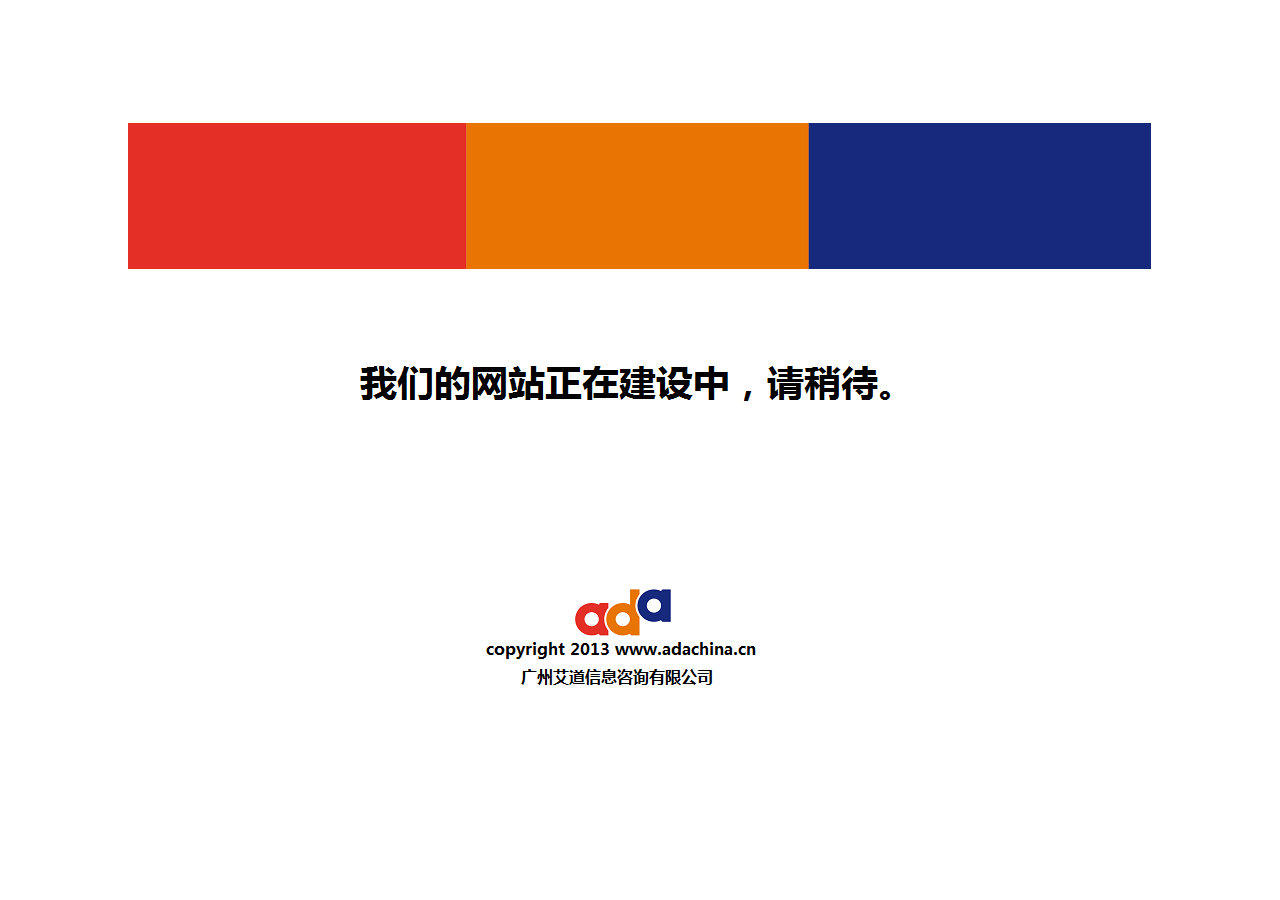
<file: index.html>
<!DOCTYPE html>
<html>
<head>
  <title>ada | 艾道咨询</title>
  <meta charset="utf-8">
  <style type="text/css">
  html, body, #wrapper {
    height:100%;
    width: 100%;
    margin: 0;
    padding: 0;
    border: 0;
  }
  #wrapper td {
    vertical-align: middle;
    text-align: center;
  }
  </style>
</head>
<body>
  <table id="wrapper">
    <tr>
      <td><img src="img/index.png" alt="" /></td>
    </tr>
   </table>
</body>
</html>
</file>
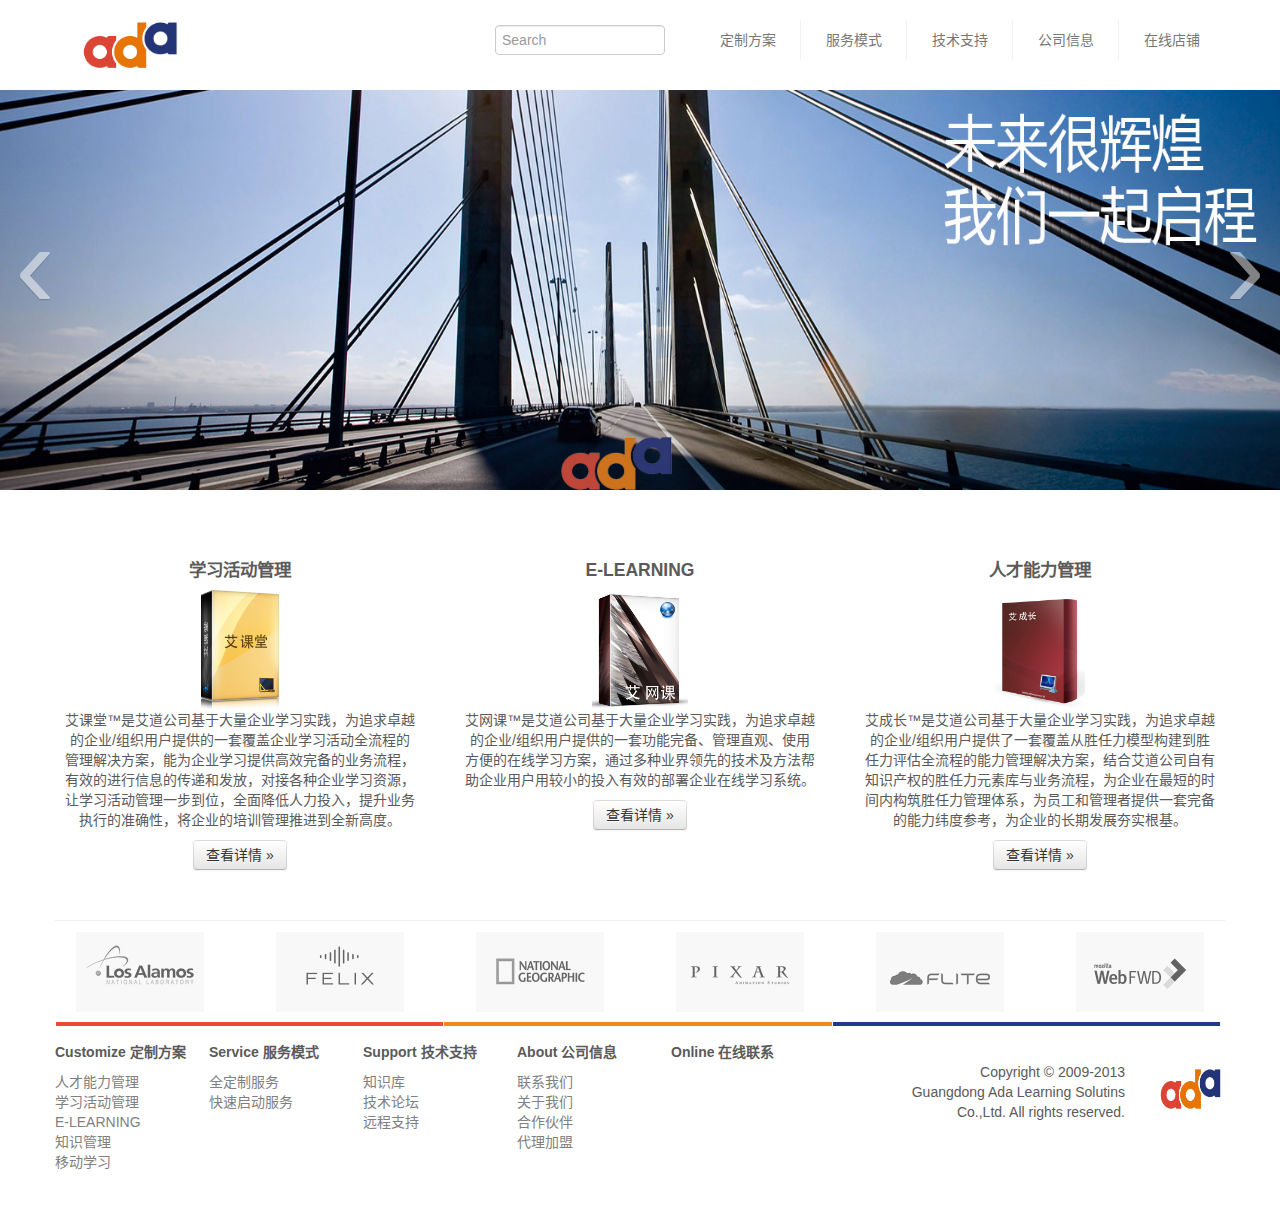
<file: home.html>
<!DOCTYPE html>
<html lang="zh-CN">
<head>
    <meta http-equiv="Content-Type" content="text/html; charset=UTF-8">
    <meta charset="utf-8">
    <title>ada | 艾道咨询</title>
    <meta name="viewport" content="width=device-width, initial-scale=1.0">
    <meta name="description" content="ada china home page">
    <meta name="author" content="bunco">

    <!-- Le styles -->
    <link href="css/bootstrap.css" rel="stylesheet">
    <link href="css/bootstrap-responsive.css" rel="stylesheet">
    <style>

    /* GLOBAL STYLES
    -------------------------------------------------- */
    /* Padding below the footer and lighter body text */

    body {
      padding-bottom: 40px;
      color: #5a5a5a;
    }
	
/*    .carousel-inner {
      position: relative;
      width: 1322px;
      overflow: hidden; 
    }
*/
    </style>
    <link rel="stylesheet" type="text/css" href="css/style.css">

    <!-- HTML5 shim, for IE6-8 support of HTML5 elements -->
    <!--[if lt IE 9]>
      <script src="//cdnjs.bootcss.com/ajax/libs/html5shiv/3.6.2/html5shiv.js"></script>
    <![endif]-->

    <!-- Fav and touch icons -->
    <link rel="apple-touch-icon-precomposed" sizes="144x144" href="http://www.bootcss.com/assets/ico/apple-touch-icon-144-precomposed.png">
    <link rel="apple-touch-icon-precomposed" sizes="114x114" href="http://www.bootcss.com/assets/ico/apple-touch-icon-114-precomposed.png">
    <link rel="apple-touch-icon-precomposed" sizes="72x72" href="http://www.bootcss.com/assets/ico/apple-touch-icon-72-precomposed.png">
    <link rel="apple-touch-icon-precomposed" href="http://www.bootcss.com/assets/ico/apple-touch-icon-57-precomposed.png">
    <link rel="shortcut icon" href="http://www.bootcss.com/assets/ico/favicon.png">
    <style id="holderjs-style" type="text/css">
      .holderjs-fluid {
        font-size:16px;
        font-weight:bold;
        text-align:center;
        font-family:sans-serif;
        margin:0
      }
    </style>
  </head>
  <body>
    <!-- NAVBAR ================================================== -->
    <div class="header container">
      <div class="logo">
        <a href="home.html"><img src="img/ada_logo.png"></a>
      </div>
      <div class="navbar">
          <button type="button" class="btn btn-navbar" data-toggle="collapse" data-target=".nav-collapse">
            <span class="icon-bar"></span>
            <span class="icon-bar"></span>
            <span class="icon-bar"></span>
          </button>
          <!-- Responsive Navbar Part 2: Place all navbar contents you want collapsed withing .navbar-collapse.collapse. -->
          <div class="nav-collapse collapse">
            <form class="navbar-search pull-left" action="">
              <input type="text" class="span2" placeholder="Search">
            </form>
            <ul style="margin-left: 40px;" class="nav">
              <li class="dropdown">
                <a href="#" class="dropdown-toggle" data-toggle="dropdown">定制方案</a>
                <ul class="dropdown-menu">
                  <li><a href="product-a-growing.html">人才能力管理</a></li>
                  <li><a href="product-a-class.html">学习活动管理</a></li>
                  <li><a href="product-a-elearning.html">E-LEARNING</a></li>
                  <li><a href="product-a-sharing.html">知识管理</a></li>
                  <li><a href="#">移动学习</a></li>
                </ul>
              </li>
              <li class="divider-vertical"></li>
              <li class="dropdown">
                <a href="#" class="dropdown-toggle" data-toggle="dropdown">服务模式</a>
                <ul class="dropdown-menu">
                  <li><a href="#">全定制服务</a></li>
                  <li><a href="#">快速启动服务</a></li>
                </ul>
              </li>
              <li class="divider-vertical"></li>
              <li class="dropdown">
                <a href="#" class="dropdown-toggle" data-toggle="dropdown">技术支持</a>
                <ul class="dropdown-menu">
                  <li><a href="#">知识库</a></li>
                  <li><a href="#">技术论坛</a></li>
                  <li><a href="#">远程支持</a></li>
                </ul>
              </li>
              <li class="divider-vertical"></li>
              <li class="dropdown">
                <a href="#" class="dropdown-toggle" data-toggle="dropdown">公司信息</a>
                <ul class="dropdown-menu">
                  <li><a href="#">联系我们</a></li>
                  <li><a href="#">关于我们</a></li>
                  <li><a href="#">合作伙伴</a></li>
                  <li><a href="#">代理加盟</a></li>
                </ul>
              </li>
              <li class="divider-vertical"></li>
              <li>
                <a href="#"> 在线店铺</a>
              </li>
            </ul>
          </div>
      </div>
    </div>

    <!-- Carousel ================================================== -->
    <div id="myCarousel" class="carousel slide">
      <div class="carousel-inner"> 
        <div class="item active">
          <img src="img/s-home.jpg" alt="">
          
        </div>
        <div class="item">
          <img src="img/s-share.jpg" alt="">
          
        </div>
        <div class="item">
          <img src="img/s-elearning.jpg" alt="">
          
        </div>
        <div class="item">
          <img src="img/s-growing.jpg" alt="">
          
        </div>
        <div class="item">
          <img src="img/s-class.jpg" alt="">
          
        </div>
      </div>
      <a class="left carousel-control" href="#myCarousel" data-slide="prev">‹</a>
      <a class="right carousel-control" href="#myCarousel" data-slide="next">›</a>
    </div><!-- /.carousel -->



    <!-- Marketing messaging and featurettes
    ================================================== -->
    <!-- Wrap the rest of the page in another container to center all the content. -->

    <div class="container marketing">

      <!-- Three columns of text below the carousel -->
      <div class="row">
        <div class="span4">
          <h4>学习活动管理</h4>
          <img alt="140x140" style="height: 120px;" src="img/class-box.jpg">
          <p>艾课堂&trade;是艾道公司基于大量企业学习实践，为追求卓越的企业/组织用户提供的一套覆盖企业学习活动全流程的管理解决方案，能为企业学习提供高效完备的业务流程，有效的进行信息的传递和发放，对接各种企业学习资源，让学习活动管理一步到位，全面降低人力投入，提升业务执行的准确性，将企业的培训管理推进到全新高度。</p>
          <p><a class="btn" href="product-a-class.html">查看详情 »</a></p>
        </div><!-- /.span4 -->
        <div class="span4">
          <h4>E-LEARNING</h4>
          <img alt="140x140" style="height: 120px;" src="img/elearning-box.jpg">
          <p>艾网课&trade;是艾道公司基于大量企业学习实践，为追求卓越的企业/组织用户提供的一套功能完备、管理直观、使用方便的在线学习方案，通过多种业界领先的技术及方法帮助企业用户用较小的投入有效的部署企业在线学习系统。</p>
          <p><a class="btn" href="product-a-elearning.html">查看详情 »</a></p>
        </div><!-- /.span4 -->
        <div class="span4">
          <h4>人才能力管理</h4>
          <img alt="140x140" style="height: 120px;" src="img/growing-box.jpg">
          <p>艾成长™是艾道公司基于大量企业学习实践，为追求卓越的企业/组织用户提供了一套覆盖从胜任力模型构建到胜任力评估全流程的能力管理解决方案，结合艾道公司自有知识产权的胜任力元素库与业务流程，为企业在最短的时间内构筑胜任力管理体系，为员工和管理者提供一套完备的能力纬度参考，为企业的长期发展夯实根基。</p>
          <p><a class="btn" href="product-a-sharing.html">查看详情 »</a></p>
        </div><!-- /.span4 -->
      </div><!-- /.row -->
      <!-- /END THE FEATURETTES -->


      <!-- FOOTER -->
      <hr class="featurette-divider">
      <footer>
        <div class="container">
          <div class="row">
            <div class="span2 text-center"><img src="img/logo-losalamos.png"></div>
            <div class="span2 text-center"><img src="img/logo-felix.png"></div>
            <div class="span2 text-center"><img src="img/logo-natgeo.png"></div>
            <div class="span2 text-center"><img src="img/logo-pixar.png"></div>
            <div class="span2 text-center"><img src="img/logo-flite.png"></div>
            <div class="span2 text-center"><img src="img/logo-webfwd.png"></div>
          </div>
          <div class="rybline">
            <div class="red"></div>
            <div class="yellow"></div>
            <div class="blue"></div>
          </div>
          <div class="row footermenu">
            <div class="span8">
              <div class="item">
                <h5>Customize 定制方案</h5>
                <ul class="unstyled">
                  <li>人才能力管理</li>
                  <li>学习活动管理</li>
                  <li>E-LEARNING</li>
                  <li>知识管理</li>
                  <li>移动学习</li>
                </ul>
              </div>
              <div class="item">
                <h5>Service 服务模式</h5>
                <ul class="unstyled">
                  <li>全定制服务</li>
                  <li>快速启动服务</li>
                </ul>
              </div>
              <div class="item">
                <h5>Support 技术支持</h5>
                <ul class="unstyled">
                  <li>知识库</li>
                  <li>技术论坛</li>
                  <li>远程支持</li>
                </ul>
              </div>
              <div class="item">
                <h5>About 公司信息</h5>
                <ul class="unstyled">
                  <li>联系我们</li>
                  <li>关于我们</li>
                  <li>合作伙伴</li>
                  <li>代理加盟</li>
                </ul>
              </div>
              <div class="item">
                <h5>Online 在线联系</h5>
              </div>
            </div>
            <div class="right">
              <div class="span3 text-right">
                <p>
                  Copyright © 2009-2013<br>
                  Guangdong Ada Learning Solutins<br>
                  Co.,Ltd. All rights reserved.
                </p>
              </div>
              <div class="span1">
                <img style="height:52px;" src="img/ada_logo.png">
              </div>
            </div>
          </div>
        </div>
        

      </footer>
    </div><!-- /.container -->



    <!-- Le javascript
    ================================================== -->
    <!-- Placed at the end of the document so the pages load faster -->
    <script src="http://cdnjs.bootcss.com/ajax/libs/jquery/1.9.1/jquery.min.js"></script>
    <script src="http://cdnjs.bootcss.com/ajax/libs/twitter-bootstrap/2.3.1/js/bootstrap.min.js"></script>
    <script>
      !function ($) {
        $(function(){
          // carousel demo
          $('#myCarousel').carousel()
        })
      }(window.jQuery)
    </script>
    <script src="js/holder.js"></script>
</body>
</html>
</file>
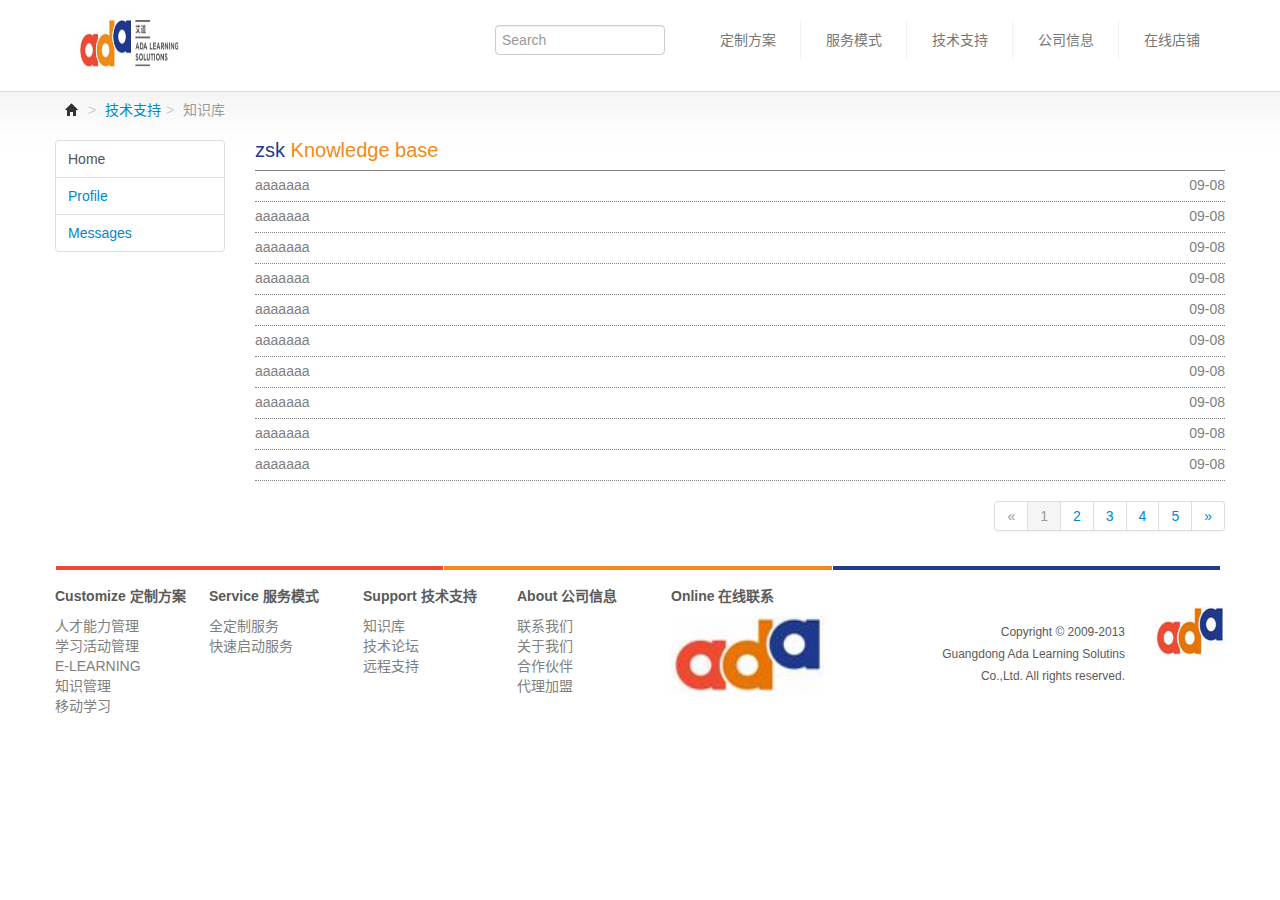
<file: list.html>
<!DOCTYPE html>
<html lang="zh-CN">
<head>
    <meta http-equiv="Content-Type" content="text/html; charset=UTF-8">
    <meta charset="utf-8">
    <title>ada | 艾道咨询</title>
    <meta name="viewport" content="width=device-width, initial-scale=1.0">
    <meta name="description" content="ada china home page">
    <meta name="author" content="bunco">

    <!-- Le styles -->
    <link href="css/bootstrap.css" rel="stylesheet">
    <link href="css/bootstrap-responsive.css" rel="stylesheet">
    <style>

    /* GLOBAL STYLES
    -------------------------------------------------- */
    /* Padding below the footer and lighter body text */

    body {
      padding-bottom: 40px;
      color: #5a5a5a;
    }
	
/*    .carousel-inner {
      position: relative;
      width: 1322px;
      overflow: hidden; 
    }
*/
    </style>
    <link rel="stylesheet" type="text/css" href="css/style.css">

    <!-- HTML5 shim, for IE6-8 support of HTML5 elements -->
    <!--[if lt IE 9]>
      <script src="//cdnjs.bootcss.com/ajax/libs/html5shiv/3.6.2/html5shiv.js"></script>
    <![endif]-->

    <!-- Fav and touch icons -->
    <link rel="apple-touch-icon-precomposed" sizes="144x144" href="http://www.bootcss.com/assets/ico/apple-touch-icon-144-precomposed.png">
    <link rel="apple-touch-icon-precomposed" sizes="114x114" href="http://www.bootcss.com/assets/ico/apple-touch-icon-114-precomposed.png">
    <link rel="apple-touch-icon-precomposed" sizes="72x72" href="http://www.bootcss.com/assets/ico/apple-touch-icon-72-precomposed.png">
    <link rel="apple-touch-icon-precomposed" href="http://www.bootcss.com/assets/ico/apple-touch-icon-57-precomposed.png">
    <link rel="shortcut icon" href="http://www.bootcss.com/assets/ico/favicon.png">
    <style id="holderjs-style" type="text/css">
      .holderjs-fluid {
        font-size:16px;
        font-weight:bold;
        text-align:center;
        font-family:sans-serif;
        margin:0
      }
    </style>
  </head>
  <body>
    <!-- NAVBAR ================================================== -->
    <div class="header container">
      <div class="logo">
        <a href="#"><img src="img/ada_logo_text.jpg"></a>
      </div>
      <div class="navbar">
          <button type="button" class="btn btn-navbar" data-toggle="collapse" data-target=".nav-collapse">
            <span class="icon-bar"></span>
            <span class="icon-bar"></span>
            <span class="icon-bar"></span>
          </button>
          <!-- Responsive Navbar Part 2: Place all navbar contents you want collapsed withing .navbar-collapse.collapse. -->
          <div class="nav-collapse collapse">
            <form class="navbar-search pull-left" action="">
              <input type="text" class="span2" placeholder="Search">
            </form>
            <ul style="margin-left: 40px;" class="nav">
              <li class="dropdown">
                <a href="#" class="dropdown-toggle" data-toggle="dropdown">定制方案</a>
                <ul class="dropdown-menu">
                  <li><a href="list.html">人才能力管理</a></li>
                  <li><a href="list.html">学习活动管理</a></li>
                  <li><a href="list.html">E-LEARNING</a></li>
                  <li><a href="list.html">知识管理</a></li>
                  <li><a href="list.html">移动学习</a></li>
                </ul>
              </li>
              <li class="divider-vertical"></li>
              <li class="dropdown">
                <a href="#" class="dropdown-toggle" data-toggle="dropdown">服务模式</a>
                <ul class="dropdown-menu">
                  <li><a href="#">全定制服务</a></li>
                  <li><a href="#">快速启动服务</a></li>
                </ul>
              </li>
              <li class="divider-vertical"></li>
              <li class="dropdown">
                <a href="#" class="dropdown-toggle" data-toggle="dropdown">技术支持</a>
                <ul class="dropdown-menu">
                  <li><a href="#">知识库</a></li>
                  <li><a href="#">技术论坛</a></li>
                  <li><a href="#">远程支持</a></li>
                </ul>
              </li>
              <li class="divider-vertical"></li>
              <li class="dropdown">
                <a href="#" class="dropdown-toggle" data-toggle="dropdown">公司信息</a>
                <ul class="dropdown-menu">
                  <li><a href="#">联系我们</a></li>
                  <li><a href="#">关于我们</a></li>
                  <li><a href="#">合作伙伴</a></li>
                  <li><a href="#">代理加盟</a></li>
                </ul>
              </li>
              <li class="divider-vertical"></li>
              <li>
                <a href="#"> 在线店铺</a>
              </li>
            </ul>
          </div>
      </div>
    </div>

    
    <!-- Marketing messaging and featurettes
    ================================================== -->
    <!-- Wrap the rest of the page in another container to center all the content. -->
    <div class="content">
      <div class="container marketing">

        <!-- Three columns of text below the carousel -->
        <ul class="breadcrumb">
          <li><a href="#"><i class="icon-home"> </i></a> <span class="divider">&gt;</span></li>
          <li><a href="#">技术支持</a><span class="divider">&gt;</span></li>
          <li class="active">知识库</li>
        </ul>
        <!-- /END THE FEATURETTES -->
        <div class="row">
          <div class="span2">
            <ul class="nav nav-tabs nav-stacked">
              <li class="active"><a href="#">Home</a></li>
              <li><a href="#">Profile</a></li>
              <li><a href="#">Messages</a></li>
            </ul>
          </div>
          <div class="span10 list">
            <ul class="unstyled">
              <li class="head">zsk<span class="orange"> Knowledge base</span></li>
              <a href="product.html">
                <li><span class="right">09-08</span><span class="left">aaaaaaa</span></li>
              </a>
              <a href="product.html">
                <li><span class="right">09-08</span><span class="left">aaaaaaa</span></li>
              </a>
              <a href="product.html">
                <li><span class="right">09-08</span><span class="left">aaaaaaa</span></li>
              </a>
              <a href="product.html">
                <li><span class="right">09-08</span><span class="left">aaaaaaa</span></li>
              </a>
              <a href="product.html">
                <li><span class="right">09-08</span><span class="left">aaaaaaa</span></li>
              </a>
              <a href="product.html">
                <li><span class="right">09-08</span><span class="left">aaaaaaa</span></li>
              </a>
              <a href="product.html">
                <li><span class="right">09-08</span><span class="left">aaaaaaa</span></li>
              </a>
              <a href="product.html">
                <li><span class="right">09-08</span><span class="left">aaaaaaa</span></li>
              </a>
              <a href="product.html">
                <li><span class="right">09-08</span><span class="left">aaaaaaa</span></li>
              </a>
              <a href="product.html">
                <li><span class="right">09-08</span><span class="left">aaaaaaa</span></li>
              </a>
            </ul>
            <!--dl class="dl-horizontal">
              <dt>aaaaaaaaaaaaaaaaaaaaaa</dt>
              <dd>07-25</dd>
              <dt>aaaaaaaaaaaaaaaaaaaaaa</dt>
              <dd>07-25</dd>
            </dl-->
            <div class="pagination pagination-right">
                <ul>
                  <li class="disabled"><a href="#">«</a></li>
                  <li class="active"><a href="#">1</a></li>
                  <li><a href="#">2</a></li>
                  <li><a href="#">3</a></li>
                  <li><a href="#">4</a></li>
                  <li><a href="#">5</a></li>
                  <li><a href="#">»</a></li>
               </ul>
              </div>
          </div>
        </div>
      </div>

      <!-- FOOTER -->
      <footer>
        <div class="container">
          <div class="rybline">
            <div class="red"></div>
            <div class="yellow"></div>
            <div class="blue"></div>
          </div>
          <div class="row footermenu">
            <div class="span8">
              <div class="item">
                <h5>Customize 定制方案</h5>
                <ul class="unstyled">
                  <li>人才能力管理</li>
                  <li>学习活动管理</li>
                  <li>E-LEARNING</li>
                  <li>知识管理</li>
                  <li>移动学习</li>
                </ul>
              </div>
              <div class="item">
                <h5>Service 服务模式</h5>
                <ul class="unstyled">
                  <li>全定制服务</li>
                  <li>快速启动服务</li>
                </ul>
              </div>
              <div class="item">
                <h5>Support 技术支持</h5>
                <ul class="unstyled">
                  <li>知识库</li>
                  <li>技术论坛</li>
                  <li>远程支持</li>
                </ul>
              </div>
              <div class="item">
                <h5>About 公司信息</h5>
                <ul class="unstyled">
                  <li>联系我们</li>
                  <li>关于我们</li>
                  <li>合作伙伴</li>
                  <li>代理加盟</li>
                </ul>
              </div>
              <div class="item">
                <h5>Online 在线联系</h5>
                <img src="img/ada.jpg">
              </div>
            </div>
            <div class="right">
              <div class="span3 text-right">
                <p>
                  Copyright © 2009-2013<br>
                  Guangdong Ada Learning Solutins<br>
                  Co.,Ltd. All rights reserved.
                </p>
              </div>
              <div class="span1">
                <img style="height:52px;" src="img/ada.jpg">
              </div>
            </div>
          </div>
        </div>
        

      </footer>
    </div><!-- /.container -->



    <!-- Le javascript
    ================================================== -->
    <!-- Placed at the end of the document so the pages load faster -->
    <script src="http://cdnjs.bootcss.com/ajax/libs/jquery/1.9.1/jquery.min.js"></script>
    <script src="http://cdnjs.bootcss.com/ajax/libs/twitter-bootstrap/2.3.1/js/bootstrap.min.js"></script>
    <script>
      !function ($) {
        $(function(){
          // carousel demo
          $('#myCarousel').carousel()
        })
      }(window.jQuery)
    </script>
    <script src="js/holder.js"></script>
</body>
</html>
</file>
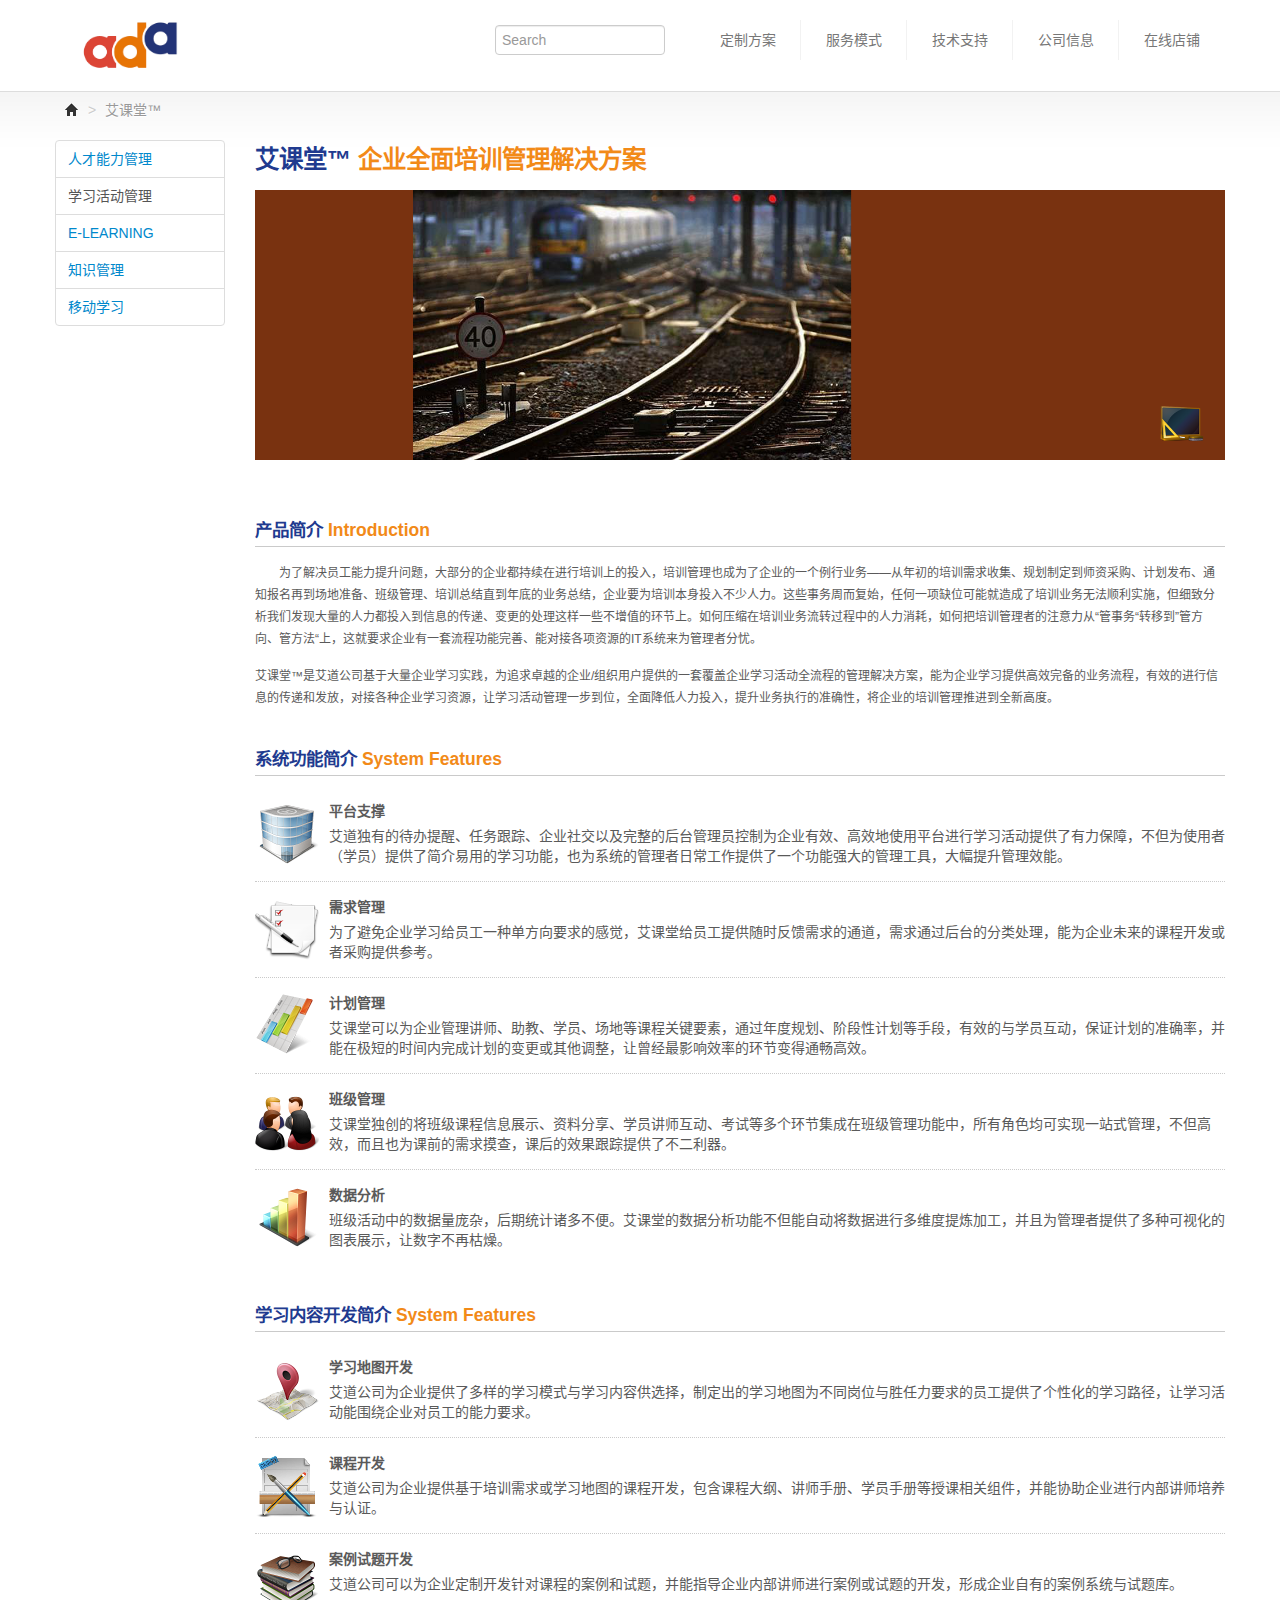
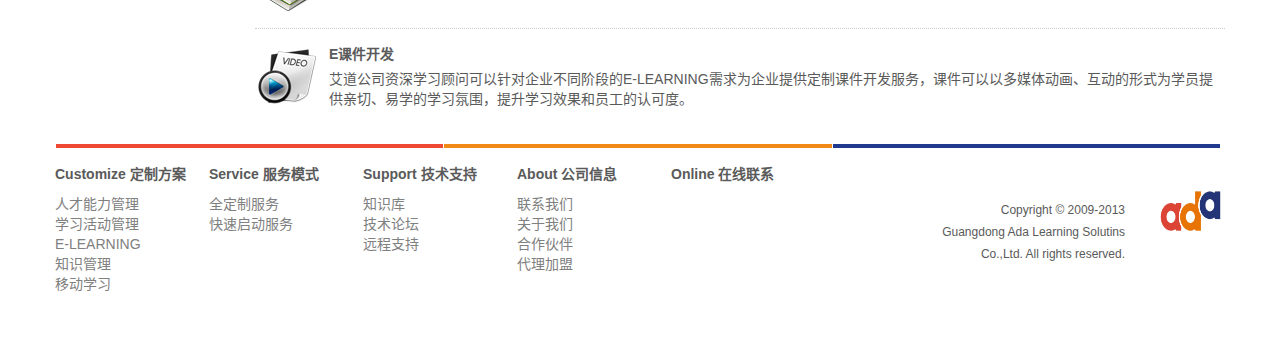
<file: product-a-class.html>
<!DOCTYPE html>
<html lang="zh-CN">
<head>
    <meta http-equiv="Content-Type" content="text/html; charset=UTF-8">
    <meta charset="utf-8">
    <title>ada | 艾道咨询</title>
    <meta name="viewport" content="width=device-width, initial-scale=1.0">
    <meta name="description" content="ada china home page">
    <meta name="author" content="bunco">

    <!-- Le styles -->
    <link href="css/bootstrap.css" rel="stylesheet">
    <link href="css/bootstrap-responsive.css" rel="stylesheet">
    <style>

    /* GLOBAL STYLES
    -------------------------------------------------- */
    /* Padding below the footer and lighter body text */

    body {
      padding-bottom: 40px;
      color: #5a5a5a;
      
    }
	
/*    .carousel-inner {
      position: relative;
      width: 1322px;
      overflow: hidden; 
    }
*/
    </style>
    <link rel="stylesheet" type="text/css" href="css/style.css">

    <!-- HTML5 shim, for IE6-8 support of HTML5 elements -->
    <!--[if lt IE 9]>
      <script src="//cdnjs.bootcss.com/ajax/libs/html5shiv/3.6.2/html5shiv.js"></script>
    <![endif]-->

    <!-- Fav and touch icons -->
    <link rel="apple-touch-icon-precomposed" sizes="144x144" href="http://www.bootcss.com/assets/ico/apple-touch-icon-144-precomposed.png">
    <link rel="apple-touch-icon-precomposed" sizes="114x114" href="http://www.bootcss.com/assets/ico/apple-touch-icon-114-precomposed.png">
    <link rel="apple-touch-icon-precomposed" sizes="72x72" href="http://www.bootcss.com/assets/ico/apple-touch-icon-72-precomposed.png">
    <link rel="apple-touch-icon-precomposed" href="http://www.bootcss.com/assets/ico/apple-touch-icon-57-precomposed.png">
    <link rel="shortcut icon" href="http://www.bootcss.com/assets/ico/favicon.png">
    <style id="holderjs-style" type="text/css">
      .holderjs-fluid {
        font-size:16px;
        font-weight:bold;
        text-align:center;
        font-family:sans-serif;
        margin:0
      }
    </style>
  </head>
  <body>
    <!-- NAVBAR ================================================== -->
    <div class="header container">
      <div class="logo">
        <a href="home.html"><img src="img/ada_logo.png"></a>
      </div>
      <div class="navbar">
          <button type="button" class="btn btn-navbar" data-toggle="collapse" data-target=".nav-collapse">
            <span class="icon-bar"></span>
            <span class="icon-bar"></span>
            <span class="icon-bar"></span>
          </button>
          <!-- Responsive Navbar Part 2: Place all navbar contents you want collapsed withing .navbar-collapse.collapse. -->
          <div class="nav-collapse collapse">
            <form class="navbar-search pull-left" action="">
              <input type="text" class="span2" placeholder="Search">
            </form>
            <ul style="margin-left: 40px;" class="nav">
              <li class="dropdown">
                <a href="#" class="dropdown-toggle" data-toggle="dropdown">定制方案</a>
                <ul class="dropdown-menu">
                  <li><a href="product-a-growing.html">人才能力管理</a></li>
                  <li><a href="product-a-class.html">学习活动管理</a></li>
                  <li><a href="product-a-elearning.html">E-LEARNING</a></li>
                  <li><a href="product-a-sharing.html">知识管理</a></li>
                  <li><a href="#">移动学习</a></li>
                </ul>
              </li>
              <li class="divider-vertical"></li>
              <li class="dropdown">
                <a href="#" class="dropdown-toggle" data-toggle="dropdown">服务模式</a>
                <ul class="dropdown-menu">
                  <li><a href="#">全定制服务</a></li>
                  <li><a href="#">快速启动服务</a></li>
                </ul>
              </li>
              <li class="divider-vertical"></li>
              <li class="dropdown">
                <a href="#" class="dropdown-toggle" data-toggle="dropdown">技术支持</a>
                <ul class="dropdown-menu">
                  <li><a href="#">知识库</a></li>
                  <li><a href="#">技术论坛</a></li>
                  <li><a href="#">远程支持</a></li>
                </ul>
              </li>
              <li class="divider-vertical"></li>
              <li class="dropdown">
                <a href="#" class="dropdown-toggle" data-toggle="dropdown">公司信息</a>
                <ul class="dropdown-menu">
                  <li><a href="#">联系我们</a></li>
                  <li><a href="#">关于我们</a></li>
                  <li><a href="#">合作伙伴</a></li>
                  <li><a href="#">代理加盟</a></li>
                </ul>
              </li>
              <li class="divider-vertical"></li>
              <li>
                <a href="#"> 在线店铺</a>
              </li>
            </ul>
          </div>
      </div>
    </div>

    
    <!-- Marketing messaging and featurettes
    ================================================== -->
    <!-- Wrap the rest of the page in another container to center all the content. -->

    <div class="content">
      <div class="container marketing">

        <!-- Three columns of text below the carousel -->
        <ul class="breadcrumb">
          <li><a href="home.html"><i class="icon-home"> </i></a> <span class="divider">&gt;</span></li>
          <li class="active">艾课堂&trade;</li>
        </ul>
        <!-- /END THE FEATURETTES -->
        <div class="row">
          <div class="span2">
            <ul class="nav nav-tabs nav-stacked">
              <li><a href="product-a-growing.html">人才能力管理</a></li>
              <li class="active"><a href="product-a-class.html">学习活动管理</a></li>
              <li><a href="product-a-elearning.html">E-LEARNING</a></li>
              <li><a href="product-a-sharing.html">知识管理</a></li>
              <li><a href="#">移动学习</a></li>
            </ul>
          </div>
          <div class="span10">
            <div class="title">
              <h3>艾课堂&trade; <span class="orange">企业全面培训管理解决方案</span></h3>
              <div class="product">
                <img src="img/a-class.png" >
              </div>
            </div>
            <div>
              <h4>产品简介 <span class="orange">Introduction</span></h4>
              <p>　　为了解决员工能力提升问题，大部分的企业都持续在进行培训上的投入，培训管理也成为了企业的一个例行业务——从年初的培训需求收集、规划制定到师资采购、计划发布、通知报名再到场地准备、班级管理、培训总结直到年底的业务总结，企业要为培训本身投入不少人力。这些事务周而复始，任何一项缺位可能就造成了培训业务无法顺利实施，但细致分析我们发现大量的人力都投入到信息的传递、变更的处理这样一些不增值的环节上。如何压缩在培训业务流转过程中的人力消耗，如何把培训管理者的注意力从“管事务“转移到”管方向、管方法“上，这就要求企业有一套流程功能完善、能对接各项资源的IT系统来为管理者分忧。</p>
              <p>    艾课堂&trade;是艾道公司基于大量企业学习实践，为追求卓越的企业/组织用户提供的一套覆盖企业学习活动全流程的管理解决方案，能为企业学习提供高效完备的业务流程，有效的进行信息的传递和发放，对接各种企业学习资源，让学习活动管理一步到位，全面降低人力投入，提升业务执行的准确性，将企业的培训管理推进到全新高度。</p>
            </div>
            <div>
              <h4>系统功能简介 <span class="orange">System Features</span></h4>
              <ul class="media-list">
                <li class="media">
                  <img class="media-object pull-left" src="img/icons/company_64x64.png">
                  <div class="media-body">
                    <h5 class="media-heading">平台支撑</h5>
                    艾道独有的待办提醒、任务跟踪、企业社交以及完整的后台管理员控制为企业有效、高效地使用平台进行学习活动提供了有力保障，不但为使用者（学员）提供了简介易用的学习功能，也为系统的管理者日常工作提供了一个功能强大的管理工具，大幅提升管理效能。
                  </div>
                </li>
                <li class="media">
                  <img class="media-object pull-left" src="img/icons/app-lists-icon.png">
                  <div class="media-body">
                    <h5 class="media-heading">需求管理</h5>
                      为了避免企业学习给员工一种单方向要求的感觉，艾课堂给员工提供随时反馈需求的通道，需求通过后台的分类处理，能为企业未来的课程开发或者采购提供参考。
                  </div>
                </li>
                <li class="media">
                  <img class="media-object pull-left" src="img/icons/project-plan_64x64.png">
                  <div class="media-body">
                    <h5 class="media-heading">计划管理</h5>
                      艾课堂可以为企业管理讲师、助教、学员、场地等课程关键要素，通过年度规划、阶段性计划等手段，有效的与学员互动，保证计划的准确率，并能在极短的时间内完成计划的变更或其他调整，让曾经最影响效率的环节变得通畅高效。
                  </div>
                </li>
                <li class="media">
                  <img class="media-object pull-left" src="img/icons/Groups-Meeting-Light-icon.png">
                  <div class="media-body">
                    <h5 class="media-heading">班级管理</h5>
                      艾课堂独创的将班级课程信息展示、资料分享、学员讲师互动、考试等多个环节集成在班级管理功能中，所有角色均可实现一站式管理，不但高效，而且也为课前的需求摸查，课后的效果跟踪提供了不二利器。
                  </div>
                </li>
                <li class="media">
                  <img class="media-object pull-left" src="img/icons/bar-chart_64x64.png">
                  <div class="media-body">
                    <h5 class="media-heading">数据分析</h5>
                      班级活动中的数据量庞杂，后期统计诸多不便。艾课堂的数据分析功能不但能自动将数据进行多维度提炼加工，并且为管理者提供了多种可视化的图表展示，让数字不再枯燥。
                  </div>
                </li>
              </ul>
            </div>

            <div>
              <h4>学习内容开发简介 <span class="orange">System Features</span></h4>
              <ul class="media-list">
                <li class="media">
                  <img class="media-object pull-left" src="img/icons/maps_64x64.png">
                  <div class="media-body">
                    <h5 class="media-heading">学习地图开发</h5>
                      艾道公司为企业提供了多样的学习模式与学习内容供选择，制定出的学习地图为不同岗位与胜任力要求的员工提供了个性化的学习路径，让学习活动能围绕企业对员工的能力要求。
                  </div>
                </li>
                <li class="media">
                  <img class="media-object pull-left" src="img/icons/web-design_64x64.png">
                  <div class="media-body">
                    <h5 class="media-heading">课程开发</h5>
                      艾道公司为企业提供基于培训需求或学习地图的课程开发，包含课程大纲、讲师手册、学员手册等授课相关组件，并能协助企业进行内部讲师培养与认证。
                  </div>
                </li>
                <li class="media">
                  <img class="media-object pull-left" src="img/icons/research_64x64.png">
                  <div class="media-body">
                    <h5 class="media-heading">案例试题开发</h5>
                      艾道公司可以为企业定制开发针对课程的案例和试题，并能指导企业内部讲师进行案例或试题的开发，形成企业自有的案例系统与试题库。
                  </div>
                </li>
                <li class="media">
                  <img class="media-object pull-left" src="img/icons/64_video.png">
                  <div class="media-body">
                    <h5 class="media-heading">E课件开发</h5>
                      艾道公司资深学习顾问可以针对企业不同阶段的E-LEARNING需求为企业提供定制课件开发服务，课件可以以多媒体动画、互动的形式为学员提供亲切、易学的学习氛围，提升学习效果和员工的认可度。
                  </div>
                </li>
              </ul>
            </div>
          </div>
        </div>
      </div>
      

      <!-- FOOTER -->
      <footer>
        <div class="container">
          <div class="rybline">
            <div class="red"></div>
            <div class="yellow"></div>
            <div class="blue"></div>
          </div>
          <div class="row footermenu">
            <div class="span8">
              <div class="item">
                <h5>Customize 定制方案</h5>
                <ul class="unstyled">
                  <li>人才能力管理</li>
                  <li>学习活动管理</li>
                  <li>E-LEARNING</li>
                  <li>知识管理</li>
                  <li>移动学习</li>
                </ul>
              </div>
              <div class="item">
                <h5>Service 服务模式</h5>
                <ul class="unstyled">
                  <li>全定制服务</li>
                  <li>快速启动服务</li>
                </ul>
              </div>
              <div class="item">
                <h5>Support 技术支持</h5>
                <ul class="unstyled">
                  <li>知识库</li>
                  <li>技术论坛</li>
                  <li>远程支持</li>
                </ul>
              </div>
              <div class="item">
                <h5>About 公司信息</h5>
                <ul class="unstyled">
                  <li>联系我们</li>
                  <li>关于我们</li>
                  <li>合作伙伴</li>
                  <li>代理加盟</li>
                </ul>
              </div>
              <div class="item">
                <h5>Online 在线联系</h5>
              </div>
            </div>
            <div class="right">
              <div class="span3 text-right">
                <p>
                  Copyright © 2009-2013<br>
                  Guangdong Ada Learning Solutins<br>
                  Co.,Ltd. All rights reserved.
                </p>
              </div>
              <div class="span1">
                <img style="height:52px;" src="img/ada_logo.png">
              </div>
            </div>
          </div>
        </div>
        

      </footer>
    </div><!-- /.container -->



    <!-- Le javascript
    ================================================== -->
    <!-- Placed at the end of the document so the pages load faster -->
    <script src="http://cdnjs.bootcss.com/ajax/libs/jquery/1.9.1/jquery.min.js"></script>
    <script src="http://cdnjs.bootcss.com/ajax/libs/twitter-bootstrap/2.3.1/js/bootstrap.min.js"></script>
    <script>
      !function ($) {
        $(function(){
          // carousel demo
          $('#myCarousel').carousel()
        })
      }(window.jQuery)
    </script>
    <script src="js/holder.js"></script>
</body>
</html>
</file>
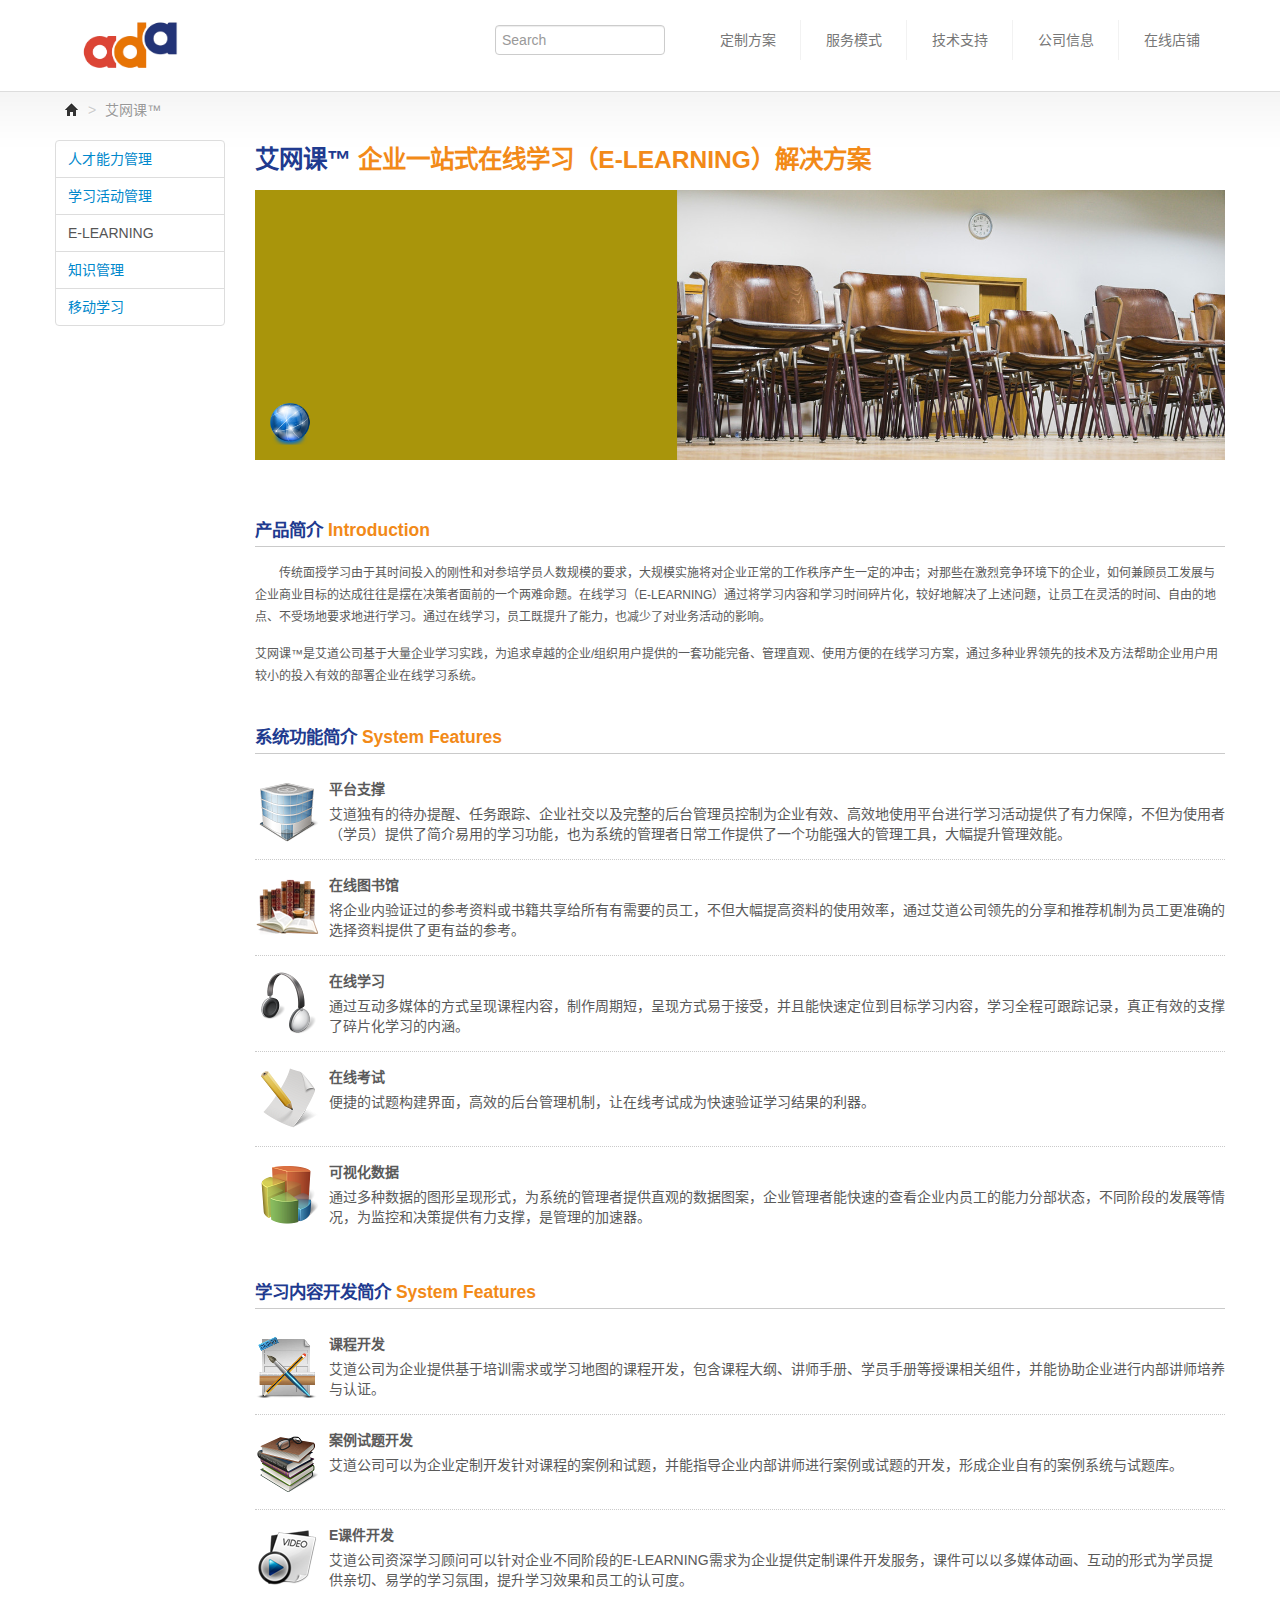
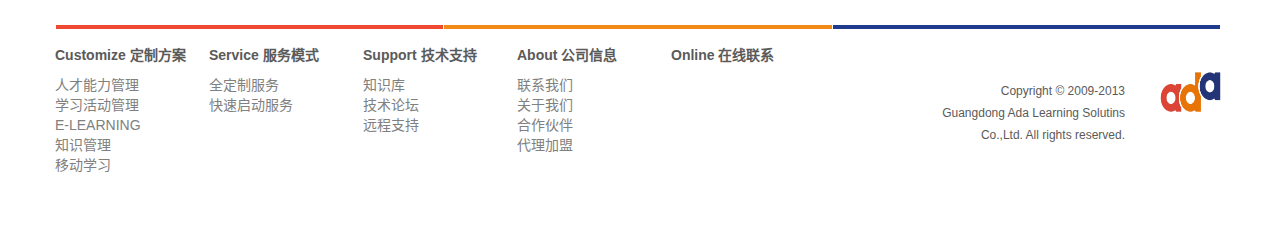
<file: product-a-elearning.html>
<!DOCTYPE html>
<html lang="zh-CN">
<head>
    <meta http-equiv="Content-Type" content="text/html; charset=UTF-8">
    <meta charset="utf-8">
    <title>ada | 艾道咨询</title>
    <meta name="viewport" content="width=device-width, initial-scale=1.0">
    <meta name="description" content="ada china home page">
    <meta name="author" content="bunco">

    <!-- Le styles -->
    <link href="css/bootstrap.css" rel="stylesheet">
    <link href="css/bootstrap-responsive.css" rel="stylesheet">
    <style>

    /* GLOBAL STYLES
    -------------------------------------------------- */
    /* Padding below the footer and lighter body text */

    body {
      padding-bottom: 40px;
      color: #5a5a5a;
      
    }
	
/*    .carousel-inner {
      position: relative;
      width: 1322px;
      overflow: hidden; 
    }
*/
    </style>
    <link rel="stylesheet" type="text/css" href="css/style.css">

    <!-- HTML5 shim, for IE6-8 support of HTML5 elements -->
    <!--[if lt IE 9]>
      <script src="//cdnjs.bootcss.com/ajax/libs/html5shiv/3.6.2/html5shiv.js"></script>
    <![endif]-->

    <!-- Fav and touch icons -->
    <link rel="apple-touch-icon-precomposed" sizes="144x144" href="http://www.bootcss.com/assets/ico/apple-touch-icon-144-precomposed.png">
    <link rel="apple-touch-icon-precomposed" sizes="114x114" href="http://www.bootcss.com/assets/ico/apple-touch-icon-114-precomposed.png">
    <link rel="apple-touch-icon-precomposed" sizes="72x72" href="http://www.bootcss.com/assets/ico/apple-touch-icon-72-precomposed.png">
    <link rel="apple-touch-icon-precomposed" href="http://www.bootcss.com/assets/ico/apple-touch-icon-57-precomposed.png">
    <link rel="shortcut icon" href="http://www.bootcss.com/assets/ico/favicon.png">
    <style id="holderjs-style" type="text/css">
      .holderjs-fluid {
        font-size:16px;
        font-weight:bold;
        text-align:center;
        font-family:sans-serif;
        margin:0
      }
    </style>
  </head>
  <body>
    <!-- NAVBAR ================================================== -->
    <div class="header container">
      <div class="logo">
        <a href="home.html"><img src="img/ada_logo.png"></a>
      </div>
      <div class="navbar">
          <button type="button" class="btn btn-navbar" data-toggle="collapse" data-target=".nav-collapse">
            <span class="icon-bar"></span>
            <span class="icon-bar"></span>
            <span class="icon-bar"></span>
          </button>
          <!-- Responsive Navbar Part 2: Place all navbar contents you want collapsed withing .navbar-collapse.collapse. -->
          <div class="nav-collapse collapse">
            <form class="navbar-search pull-left" action="">
              <input type="text" class="span2" placeholder="Search">
            </form>
            <ul style="margin-left: 40px;" class="nav">
              <li class="dropdown">
                <a href="#" class="dropdown-toggle" data-toggle="dropdown">定制方案</a>
                <ul class="dropdown-menu">
                  <li><a href="product-a-growing.html">人才能力管理</a></li>
                  <li><a href="product-a-class.html">学习活动管理</a></li>
                  <li><a href="product-a-elearning.html">E-LEARNING</a></li>
                  <li><a href="product-a-sharing.html">知识管理</a></li>
                  <li><a href="#">移动学习</a></li>
                </ul>
              </li>
              <li class="divider-vertical"></li>
              <li class="dropdown">
                <a href="#" class="dropdown-toggle" data-toggle="dropdown">服务模式</a>
                <ul class="dropdown-menu">
                  <li><a href="#">全定制服务</a></li>
                  <li><a href="#">快速启动服务</a></li>
                </ul>
              </li>
              <li class="divider-vertical"></li>
              <li class="dropdown">
                <a href="#" class="dropdown-toggle" data-toggle="dropdown">技术支持</a>
                <ul class="dropdown-menu">
                  <li><a href="#">知识库</a></li>
                  <li><a href="#">技术论坛</a></li>
                  <li><a href="#">远程支持</a></li>
                </ul>
              </li>
              <li class="divider-vertical"></li>
              <li class="dropdown">
                <a href="#" class="dropdown-toggle" data-toggle="dropdown">公司信息</a>
                <ul class="dropdown-menu">
                  <li><a href="#">联系我们</a></li>
                  <li><a href="#">关于我们</a></li>
                  <li><a href="#">合作伙伴</a></li>
                  <li><a href="#">代理加盟</a></li>
                </ul>
              </li>
              <li class="divider-vertical"></li>
              <li>
                <a href="#"> 在线店铺</a>
              </li>
            </ul>
          </div>
      </div>
    </div>

    
    <!-- Marketing messaging and featurettes
    ================================================== -->
    <!-- Wrap the rest of the page in another container to center all the content. -->

    <div class="content">
      <div class="container marketing">

        <!-- Three columns of text below the carousel -->
        <ul class="breadcrumb">
          <li><a href="home.html"><i class="icon-home"> </i></a> <span class="divider">&gt;</span></li>
          <li class="active">艾网课&trade;</li>
        </ul>
        <!-- /END THE FEATURETTES -->
        <div class="row">
          <div class="span2">
            <ul class="nav nav-tabs nav-stacked">
              <li><a href="product-a-growing.html">人才能力管理</a></li>
              <li><a href="product-a-class.html">学习活动管理</a></li>
              <li class="active"><a href="product-a-elearning.html">E-LEARNING</a></li>
              <li><a href="product-a-sharing.html">知识管理</a></li>
              <li><a href="#">移动学习</a></li>
            </ul>
          </div>
          <div class="span10">
            <div class="title">
              <h3>艾网课&trade; <span class="orange">企业一站式在线学习（E-LEARNING）解决方案</span></h3>
              <div class="product">
                <img src="img/a-elearning.png" >
              </div>
            </div>
            <div>
              <h4>产品简介 <span class="orange">Introduction</span></h4>
              <p>　　传统面授学习由于其时间投入的刚性和对参培学员人数规模的要求，大规模实施将对企业正常的工作秩序产生一定的冲击；对那些在激烈竞争环境下的企业，如何兼顾员工发展与企业商业目标的达成往往是摆在决策者面前的一个两难命题。在线学习（E-LEARNING）通过将学习内容和学习时间碎片化，较好地解决了上述问题，让员工在灵活的时间、自由的地点、不受场地要求地进行学习。通过在线学习，员工既提升了能力，也减少了对业务活动的影响。</p>
              <p>    艾网课&trade;是艾道公司基于大量企业学习实践，为追求卓越的企业/组织用户提供的一套功能完备、管理直观、使用方便的在线学习方案，通过多种业界领先的技术及方法帮助企业用户用较小的投入有效的部署企业在线学习系统。</p>
            </div>
            <div>
              <h4>系统功能简介 <span class="orange">System Features</span></h4>
              <ul class="media-list">
                <li class="media">
                  <img class="media-object pull-left" src="img/icons/company_64x64.png">
                  <div class="media-body">
                    <h5 class="media-heading">平台支撑</h5>
                    艾道独有的待办提醒、任务跟踪、企业社交以及完整的后台管理员控制为企业有效、高效地使用平台进行学习活动提供了有力保障，不但为使用者（学员）提供了简介易用的学习功能，也为系统的管理者日常工作提供了一个功能强大的管理工具，大幅提升管理效能。
                  </div>
                </li>
                <li class="media">
                  <img class="media-object pull-left" src="img/icons/books2_64x64.png">
                  <div class="media-body">
                    <h5 class="media-heading">在线图书馆</h5>
                      将企业内验证过的参考资料或书籍共享给所有有需要的员工，不但大幅提高资料的使用效率，通过艾道公司领先的分享和推荐机制为员工更准确的选择资料提供了更有益的参考。
                  </div>
                </li>
                <li class="media">
                  <img class="media-object pull-left" src="img/icons/music_64x64.png">
                  <div class="media-body">
                    <h5 class="media-heading">在线学习</h5>
                      通过互动多媒体的方式呈现课程内容，制作周期短，呈现方式易于接受，并且能快速定位到目标学习内容，学习全程可跟踪记录，真正有效的支撑了碎片化学习的内涵。
                  </div>
                </li>
                <li class="media">
                  <img class="media-object pull-left" src="img/icons/edit_64x64.png">
                  <div class="media-body">
                    <h5 class="media-heading">在线考试</h5>
                      便捷的试题构建界面，高效的后台管理机制，让在线考试成为快速验证学习结果的利器。
                  </div>
                </li>
                <li class="media">
                  <img class="media-object pull-left" src="img/icons/pie-chart_64x64.png">
                  <div class="media-body">
                    <h5 class="media-heading">可视化数据</h5>
                      通过多种数据的图形呈现形式，为系统的管理者提供直观的数据图案，企业管理者能快速的查看企业内员工的能力分部状态，不同阶段的发展等情况，为监控和决策提供有力支撑，是管理的加速器。
                  </div>
                </li>
              </ul>
            </div>

            <div>
              <h4>学习内容开发简介 <span class="orange">System Features</span></h4>
              <ul class="media-list">
                <li class="media">
                  <img class="media-object pull-left" src="img/icons/web-design_64x64.png">
                  <div class="media-body">
                    <h5 class="media-heading">课程开发</h5>
                      艾道公司为企业提供基于培训需求或学习地图的课程开发，包含课程大纲、讲师手册、学员手册等授课相关组件，并能协助企业进行内部讲师培养与认证。
                  </div>
                </li>
                <li class="media">
                  <img class="media-object pull-left" src="img/icons/research_64x64.png">
                  <div class="media-body">
                    <h5 class="media-heading">案例试题开发</h5>
                      艾道公司可以为企业定制开发针对课程的案例和试题，并能指导企业内部讲师进行案例或试题的开发，形成企业自有的案例系统与试题库。
                  </div>
                </li>
                <li class="media">
                  <img class="media-object pull-left" src="img/icons/64_video.png">
                  <div class="media-body">
                    <h5 class="media-heading">E课件开发</h5>
                      艾道公司资深学习顾问可以针对企业不同阶段的E-LEARNING需求为企业提供定制课件开发服务，课件可以以多媒体动画、互动的形式为学员提供亲切、易学的学习氛围，提升学习效果和员工的认可度。
                  </div>
                </li>
              </ul>
            </div>
          </div>
        </div>
      </div>
      

      <!-- FOOTER -->
      <footer>
        <div class="container">
          <div class="rybline">
            <div class="red"></div>
            <div class="yellow"></div>
            <div class="blue"></div>
          </div>
          <div class="row footermenu">
            <div class="span8">
              <div class="item">
                <h5>Customize 定制方案</h5>
                <ul class="unstyled">
                  <li>人才能力管理</li>
                  <li>学习活动管理</li>
                  <li>E-LEARNING</li>
                  <li>知识管理</li>
                  <li>移动学习</li>
                </ul>
              </div>
              <div class="item">
                <h5>Service 服务模式</h5>
                <ul class="unstyled">
                  <li>全定制服务</li>
                  <li>快速启动服务</li>
                </ul>
              </div>
              <div class="item">
                <h5>Support 技术支持</h5>
                <ul class="unstyled">
                  <li>知识库</li>
                  <li>技术论坛</li>
                  <li>远程支持</li>
                </ul>
              </div>
              <div class="item">
                <h5>About 公司信息</h5>
                <ul class="unstyled">
                  <li>联系我们</li>
                  <li>关于我们</li>
                  <li>合作伙伴</li>
                  <li>代理加盟</li>
                </ul>
              </div>
              <div class="item">
                <h5>Online 在线联系</h5>
              </div>
            </div>
            <div class="right">
              <div class="span3 text-right">
                <p>
                  Copyright © 2009-2013<br>
                  Guangdong Ada Learning Solutins<br>
                  Co.,Ltd. All rights reserved.
                </p>
              </div>
              <div class="span1">
                <img style="height:52px;" src="img/ada_logo.png">
              </div>
            </div>
          </div>
        </div>
        

      </footer>
    </div><!-- /.container -->



    <!-- Le javascript
    ================================================== -->
    <!-- Placed at the end of the document so the pages load faster -->
    <script src="http://cdnjs.bootcss.com/ajax/libs/jquery/1.9.1/jquery.min.js"></script>
    <script src="http://cdnjs.bootcss.com/ajax/libs/twitter-bootstrap/2.3.1/js/bootstrap.min.js"></script>
    <script>
      !function ($) {
        $(function(){
          // carousel demo
          $('#myCarousel').carousel()
        })
      }(window.jQuery)
    </script>
    <script src="js/holder.js"></script>
</body>
</html>
</file>
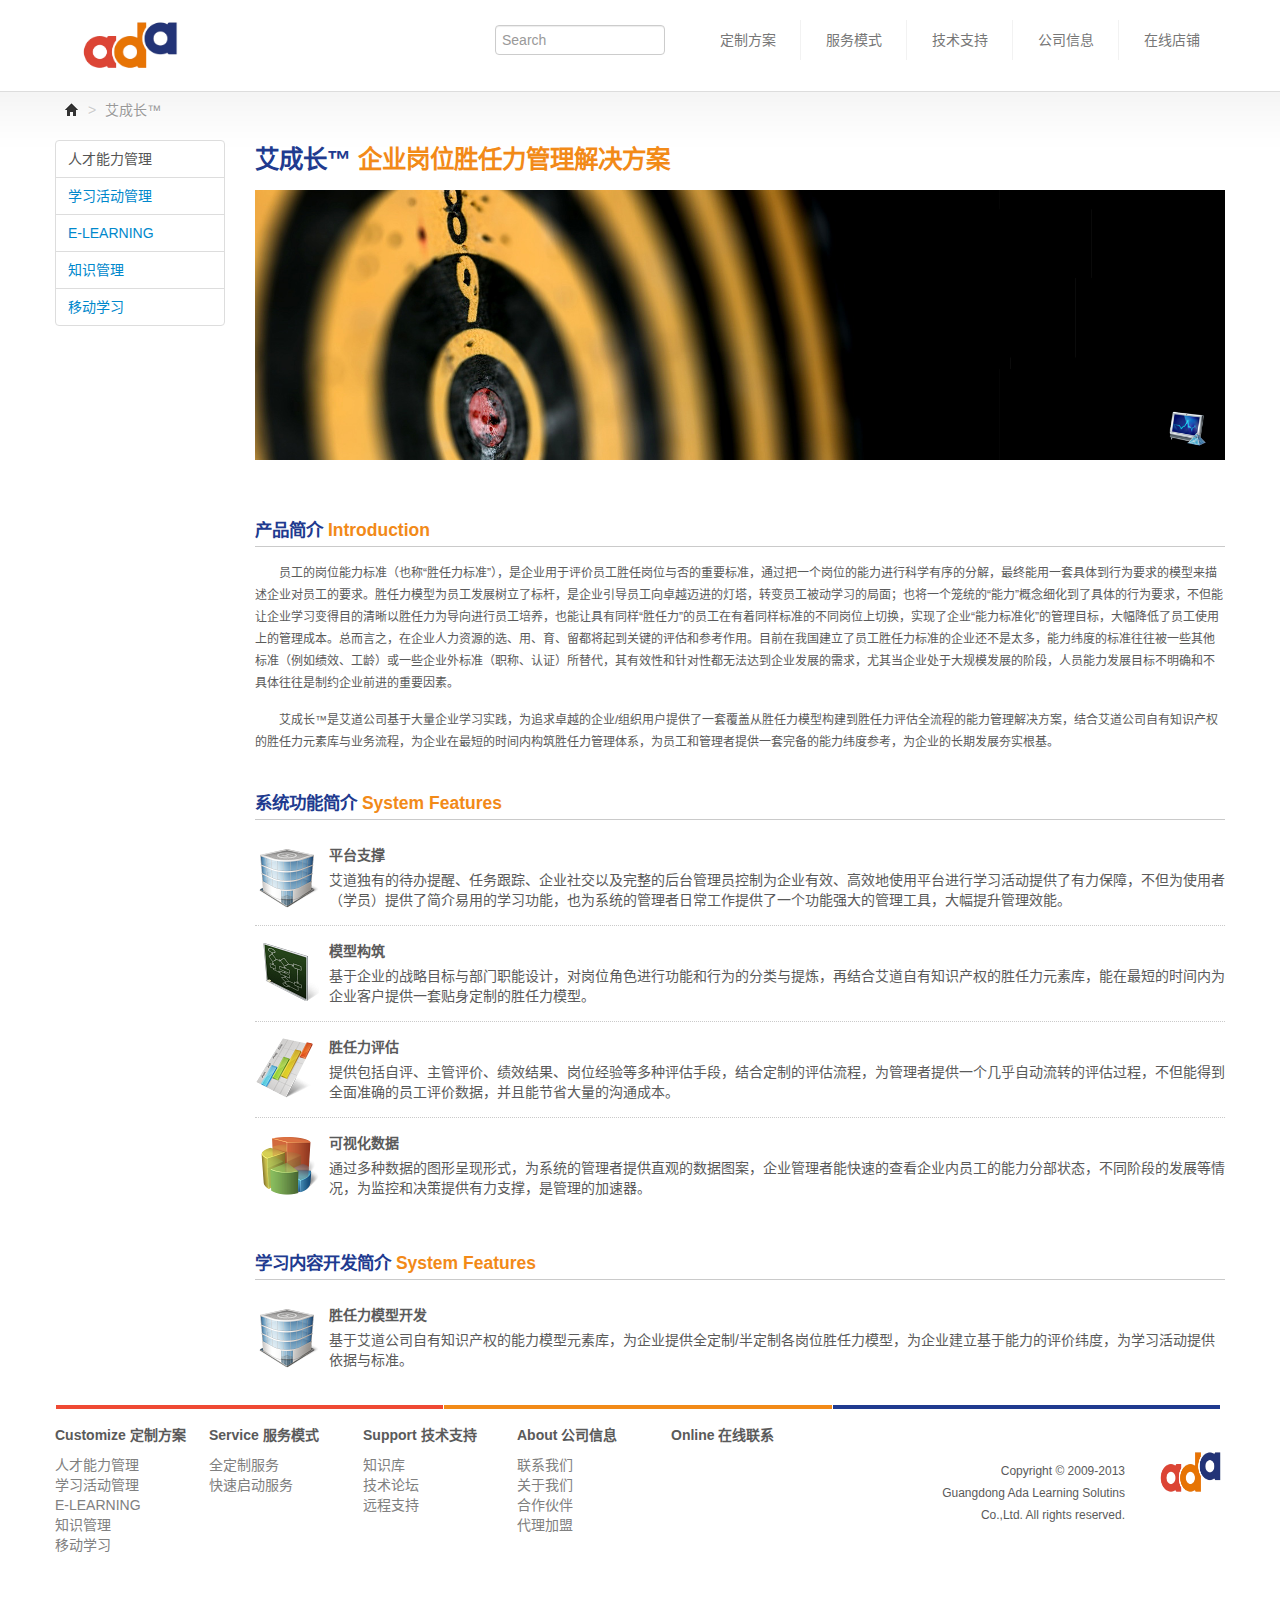
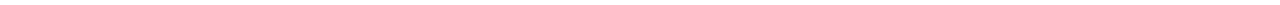
<file: product-a-growing.html>
<!DOCTYPE html>
<html lang="zh-CN">
<head>
    <meta http-equiv="Content-Type" content="text/html; charset=UTF-8">
    <meta charset="utf-8">
    <title>ada | 艾道咨询</title>
    <meta name="viewport" content="width=device-width, initial-scale=1.0">
    <meta name="description" content="ada china home page">
    <meta name="author" content="bunco">

    <!-- Le styles -->
    <link href="css/bootstrap.css" rel="stylesheet">
    <link href="css/bootstrap-responsive.css" rel="stylesheet">
    <style>

    /* GLOBAL STYLES
    -------------------------------------------------- */
    /* Padding below the footer and lighter body text */

    body {
      padding-bottom: 40px;
      color: #5a5a5a;
      
    }
	
/*    .carousel-inner {
      position: relative;
      width: 1322px;
      overflow: hidden; 
    }
*/
    </style>
    <link rel="stylesheet" type="text/css" href="css/style.css">

    <!-- HTML5 shim, for IE6-8 support of HTML5 elements -->
    <!--[if lt IE 9]>
      <script src="//cdnjs.bootcss.com/ajax/libs/html5shiv/3.6.2/html5shiv.js"></script>
    <![endif]-->

    <!-- Fav and touch icons -->
    <link rel="apple-touch-icon-precomposed" sizes="144x144" href="http://www.bootcss.com/assets/ico/apple-touch-icon-144-precomposed.png">
    <link rel="apple-touch-icon-precomposed" sizes="114x114" href="http://www.bootcss.com/assets/ico/apple-touch-icon-114-precomposed.png">
    <link rel="apple-touch-icon-precomposed" sizes="72x72" href="http://www.bootcss.com/assets/ico/apple-touch-icon-72-precomposed.png">
    <link rel="apple-touch-icon-precomposed" href="http://www.bootcss.com/assets/ico/apple-touch-icon-57-precomposed.png">
    <link rel="shortcut icon" href="http://www.bootcss.com/assets/ico/favicon.png">
    <style id="holderjs-style" type="text/css">
      .holderjs-fluid {
        font-size:16px;
        font-weight:bold;
        text-align:center;
        font-family:sans-serif;
        margin:0
      }
    </style>
  </head>
  <body>
    <!-- NAVBAR ================================================== -->
    <div class="header container">
      <div class="logo">
        <a href="home.html"><img src="img/ada_logo.png"></a>
      </div>
      <div class="navbar">
          <button type="button" class="btn btn-navbar" data-toggle="collapse" data-target=".nav-collapse">
            <span class="icon-bar"></span>
            <span class="icon-bar"></span>
            <span class="icon-bar"></span>
          </button>
          <!-- Responsive Navbar Part 2: Place all navbar contents you want collapsed withing .navbar-collapse.collapse. -->
          <div class="nav-collapse collapse">
            <form class="navbar-search pull-left" action="">
              <input type="text" class="span2" placeholder="Search">
            </form>
            <ul style="margin-left: 40px;" class="nav">
              <li class="dropdown">
                <a href="#" class="dropdown-toggle" data-toggle="dropdown">定制方案</a>
                <ul class="dropdown-menu">
                  <li><a href="product-a-growing.html">人才能力管理</a></li>
                  <li><a href="product-a-class.html">学习活动管理</a></li>
                  <li><a href="product-a-elearning.html">E-LEARNING</a></li>
                  <li><a href="product-a-sharing.html">知识管理</a></li>
                  <li><a href="#">移动学习</a></li>
                </ul>
              </li>
              <li class="divider-vertical"></li>
              <li class="dropdown">
                <a href="#" class="dropdown-toggle" data-toggle="dropdown">服务模式</a>
                <ul class="dropdown-menu">
                  <li><a href="#">全定制服务</a></li>
                  <li><a href="#">快速启动服务</a></li>
                </ul>
              </li>
              <li class="divider-vertical"></li>
              <li class="dropdown">
                <a href="#" class="dropdown-toggle" data-toggle="dropdown">技术支持</a>
                <ul class="dropdown-menu">
                  <li><a href="#">知识库</a></li>
                  <li><a href="#">技术论坛</a></li>
                  <li><a href="#">远程支持</a></li>
                </ul>
              </li>
              <li class="divider-vertical"></li>
              <li class="dropdown">
                <a href="#" class="dropdown-toggle" data-toggle="dropdown">公司信息</a>
                <ul class="dropdown-menu">
                  <li><a href="#">联系我们</a></li>
                  <li><a href="#">关于我们</a></li>
                  <li><a href="#">合作伙伴</a></li>
                  <li><a href="#">代理加盟</a></li>
                </ul>
              </li>
              <li class="divider-vertical"></li>
              <li>
                <a href="#"> 在线店铺</a>
              </li>
            </ul>
          </div>
      </div>
    </div>

    
    <!-- Marketing messaging and featurettes
    ================================================== -->
    <!-- Wrap the rest of the page in another container to center all the content. -->

    <div class="content">
      <div class="container marketing">

        <!-- Three columns of text below the carousel -->
        <ul class="breadcrumb">
          <li><a href="home.html"><i class="icon-home"> </i></a> <span class="divider">&gt;</span></li>
          <li class="active">艾成长&trade;</li>
        </ul>
        <!-- /END THE FEATURETTES -->
        <div class="row">
          <div class="span2">
            <ul class="nav nav-tabs nav-stacked">
              <li class="active"><a href="product-a-growing.html">人才能力管理</a></li>
              <li><a href="product-a-class.html">学习活动管理</a></li>
              <li><a href="product-a-elearning.html">E-LEARNING</a></li>
              <li><a href="product-a-sharing.html">知识管理</a></li>
              <li><a href="#">移动学习</a></li>
            </ul>
          </div>
          <div class="span10">
            <div class="title">
              <h3>艾成长&trade; <span class="orange">企业岗位胜任力管理解决方案</span></h3>
              <div class="product">
                <img src="img/a-growing.png" >
              </div>
            </div>
            <div>
              <h4>产品简介 <span class="orange">Introduction</span></h4>
              <p>　　员工的岗位能力标准（也称“胜任力标准”），是企业用于评价员工胜任岗位与否的重要标准，通过把一个岗位的能力进行科学有序的分解，最终能用一套具体到行为要求的模型来描述企业对员工的要求。胜任力模型为员工发展树立了标杆，是企业引导员工向卓越迈进的灯塔，转变员工被动学习的局面；也将一个笼统的“能力”概念细化到了具体的行为要求，不但能让企业学习变得目的清晰以胜任力为导向进行员工培养，也能让具有同样“胜任力”的员工在有着同样标准的不同岗位上切换，实现了企业“能力标准化”的管理目标，大幅降低了员工使用上的管理成本。总而言之，在企业人力资源的选、用、育、留都将起到关键的评估和参考作用。目前在我国建立了员工胜任力标准的企业还不是太多，能力纬度的标准往往被一些其他标准（例如绩效、工龄）或一些企业外标准（职称、认证）所替代，其有效性和针对性都无法达到企业发展的需求，尤其当企业处于大规模发展的阶段，人员能力发展目标不明确和不具体往往是制约企业前进的重要因素。</p>
              <p>　　艾成长&trade;是艾道公司基于大量企业学习实践，为追求卓越的企业/组织用户提供了一套覆盖从胜任力模型构建到胜任力评估全流程的能力管理解决方案，结合艾道公司自有知识产权的胜任力元素库与业务流程，为企业在最短的时间内构筑胜任力管理体系，为员工和管理者提供一套完备的能力纬度参考，为企业的长期发展夯实根基。</p>
            </div>
            <div>
              <h4>系统功能简介 <span class="orange">System Features</span></h4>
              <ul class="media-list">
                <li class="media">
                  <img class="media-object pull-left" src="img/icons/company_64x64.png">
                  <div class="media-body">
                    <h5 class="media-heading">平台支撑</h5>
                    艾道独有的待办提醒、任务跟踪、企业社交以及完整的后台管理员控制为企业有效、高效地使用平台进行学习活动提供了有力保障，不但为使用者（学员）提供了简介易用的学习功能，也为系统的管理者日常工作提供了一个功能强大的管理工具，大幅提升管理效能。
                  </div>
                </li>
                <li class="media">
                  <img class="media-object pull-left" src="img/icons/flow-chart_64x64.png">
                  <div class="media-body">
                    <h5 class="media-heading">模型构筑</h5>
                      基于企业的战略目标与部门职能设计，对岗位角色进行功能和行为的分类与提炼，再结合艾道自有知识产权的胜任力元素库，能在最短的时间内为企业客户提供一套贴身定制的胜任力模型。
                  </div>
                </li>
                <li class="media">
                  <img class="media-object pull-left" src="img/icons/project-plan_64x64.png">
                  <div class="media-body">
                    <h5 class="media-heading">胜任力评估</h5>
                      提供包括自评、主管评价、绩效结果、岗位经验等多种评估手段，结合定制的评估流程，为管理者提供一个几乎自动流转的评估过程，不但能得到全面准确的员工评价数据，并且能节省大量的沟通成本。
                  </div>
                </li>
                <li class="media">
                  <img class="media-object pull-left" src="img/icons/pie-chart_64x64.png">
                  <div class="media-body">
                    <h5 class="media-heading">可视化数据</h5>
                      通过多种数据的图形呈现形式，为系统的管理者提供直观的数据图案，企业管理者能快速的查看企业内员工的能力分部状态，不同阶段的发展等情况，为监控和决策提供有力支撑，是管理的加速器。
                  </div>
                </li>
              </ul>
            </div>

            <div>
              <h4>学习内容开发简介 <span class="orange">System Features</span></h4>
              <ul class="media-list">
                <li class="media">
                  <img class="media-object pull-left" src="img/icons/company_64x64.png">
                  <div class="media-body">
                    <h5 class="media-heading">胜任力模型开发</h5>
                      基于艾道公司自有知识产权的能力模型元素库，为企业提供全定制/半定制各岗位胜任力模型，为企业建立基于能力的评价纬度，为学习活动提供依据与标准。
                  </div>
                </li>
              </ul>
            </div>
          </div>
        </div>
      </div>
      

      <!-- FOOTER -->
      <footer>
        <div class="container">
          <div class="rybline">
            <div class="red"></div>
            <div class="yellow"></div>
            <div class="blue"></div>
          </div>
          <div class="row footermenu">
            <div class="span8">
              <div class="item">
                <h5>Customize 定制方案</h5>
                <ul class="unstyled">
                  <li>人才能力管理</li>
                  <li>学习活动管理</li>
                  <li>E-LEARNING</li>
                  <li>知识管理</li>
                  <li>移动学习</li>
                </ul>
              </div>
              <div class="item">
                <h5>Service 服务模式</h5>
                <ul class="unstyled">
                  <li>全定制服务</li>
                  <li>快速启动服务</li>
                </ul>
              </div>
              <div class="item">
                <h5>Support 技术支持</h5>
                <ul class="unstyled">
                  <li>知识库</li>
                  <li>技术论坛</li>
                  <li>远程支持</li>
                </ul>
              </div>
              <div class="item">
                <h5>About 公司信息</h5>
                <ul class="unstyled">
                  <li>联系我们</li>
                  <li>关于我们</li>
                  <li>合作伙伴</li>
                  <li>代理加盟</li>
                </ul>
              </div>
              <div class="item">
                <h5>Online 在线联系</h5>
              </div>
            </div>
            <div class="right">
              <div class="span3 text-right">
                <p>
                  Copyright © 2009-2013<br>
                  Guangdong Ada Learning Solutins<br>
                  Co.,Ltd. All rights reserved.
                </p>
              </div>
              <div class="span1">
                <img style="height:52px;" src="img/ada_logo.png">
              </div>
            </div>
          </div>
        </div>
        

      </footer>
    </div><!-- /.container -->



    <!-- Le javascript
    ================================================== -->
    <!-- Placed at the end of the document so the pages load faster -->
    <script src="http://cdnjs.bootcss.com/ajax/libs/jquery/1.9.1/jquery.min.js"></script>
    <script src="http://cdnjs.bootcss.com/ajax/libs/twitter-bootstrap/2.3.1/js/bootstrap.min.js"></script>
    <script>
      !function ($) {
        $(function(){
          // carousel demo
          $('#myCarousel').carousel()
        })
      }(window.jQuery)
    </script>
    <script src="js/holder.js"></script>
</body>
</html>
</file>
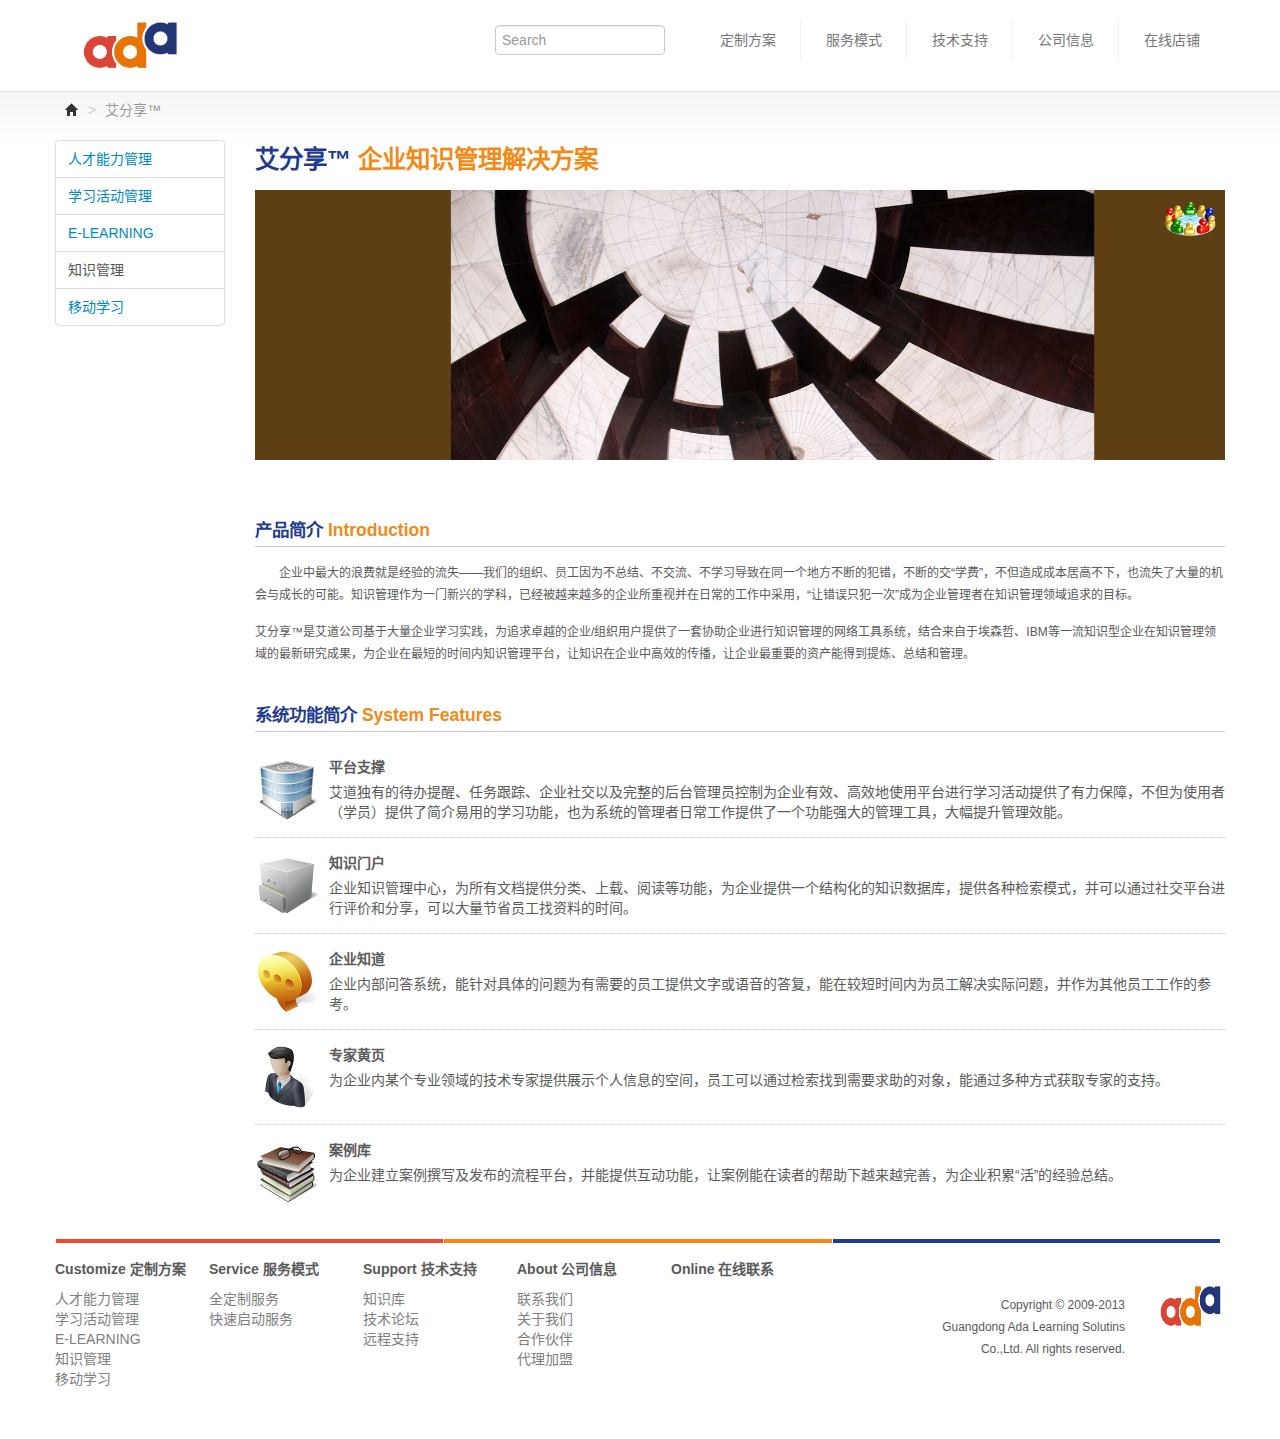
<file: product-a-sharing.html>
<!DOCTYPE html>
<html lang="zh-CN">
<head>
    <meta http-equiv="Content-Type" content="text/html; charset=UTF-8">
    <meta charset="utf-8">
    <title>ada | 艾道咨询</title>
    <meta name="viewport" content="width=device-width, initial-scale=1.0">
    <meta name="description" content="ada china home page">
    <meta name="author" content="bunco">

    <!-- Le styles -->
    <link href="css/bootstrap.css" rel="stylesheet">
    <link href="css/bootstrap-responsive.css" rel="stylesheet">
    <style>

    /* GLOBAL STYLES
    -------------------------------------------------- */
    /* Padding below the footer and lighter body text */

    body {
      padding-bottom: 40px;
      color: #5a5a5a;
      
    }
	
/*    .carousel-inner {
      position: relative;
      width: 1322px;
      overflow: hidden; 
    }
*/
    </style>
    <link rel="stylesheet" type="text/css" href="css/style.css">

    <!-- HTML5 shim, for IE6-8 support of HTML5 elements -->
    <!--[if lt IE 9]>
      <script src="//cdnjs.bootcss.com/ajax/libs/html5shiv/3.6.2/html5shiv.js"></script>
    <![endif]-->

    <!-- Fav and touch icons -->
    <link rel="apple-touch-icon-precomposed" sizes="144x144" href="http://www.bootcss.com/assets/ico/apple-touch-icon-144-precomposed.png">
    <link rel="apple-touch-icon-precomposed" sizes="114x114" href="http://www.bootcss.com/assets/ico/apple-touch-icon-114-precomposed.png">
    <link rel="apple-touch-icon-precomposed" sizes="72x72" href="http://www.bootcss.com/assets/ico/apple-touch-icon-72-precomposed.png">
    <link rel="apple-touch-icon-precomposed" href="http://www.bootcss.com/assets/ico/apple-touch-icon-57-precomposed.png">
    <link rel="shortcut icon" href="http://www.bootcss.com/assets/ico/favicon.png">
    <style id="holderjs-style" type="text/css">
      .holderjs-fluid {
        font-size:16px;
        font-weight:bold;
        text-align:center;
        font-family:sans-serif;
        margin:0
      }
    </style>
  </head>
  <body>
    <!-- NAVBAR ================================================== -->
    <div class="header container">
      <div class="logo">
        <a href="home.html"><img src="img/ada_logo.png"></a>
      </div>
      <div class="navbar">
          <button type="button" class="btn btn-navbar" data-toggle="collapse" data-target=".nav-collapse">
            <span class="icon-bar"></span>
            <span class="icon-bar"></span>
            <span class="icon-bar"></span>
          </button>
          <!-- Responsive Navbar Part 2: Place all navbar contents you want collapsed withing .navbar-collapse.collapse. -->
          <div class="nav-collapse collapse">
            <form class="navbar-search pull-left" action="">
              <input type="text" class="span2" placeholder="Search">
            </form>
            <ul style="margin-left: 40px;" class="nav">
              <li class="dropdown">
                <a href="#" class="dropdown-toggle" data-toggle="dropdown">定制方案</a>
                <ul class="dropdown-menu">
                  <li><a href="product-a-growing.html">人才能力管理</a></li>
                  <li><a href="product-a-class.html">学习活动管理</a></li>
                  <li><a href="product-a-elearning.html">E-LEARNING</a></li>
                  <li><a href="product-a-sharing.html">知识管理</a></li>
                  <li><a href="#">移动学习</a></li>
                </ul>
              </li>
              <li class="divider-vertical"></li>
              <li class="dropdown">
                <a href="#" class="dropdown-toggle" data-toggle="dropdown">服务模式</a>
                <ul class="dropdown-menu">
                  <li><a href="#">全定制服务</a></li>
                  <li><a href="#">快速启动服务</a></li>
                </ul>
              </li>
              <li class="divider-vertical"></li>
              <li class="dropdown">
                <a href="#" class="dropdown-toggle" data-toggle="dropdown">技术支持</a>
                <ul class="dropdown-menu">
                  <li><a href="#">知识库</a></li>
                  <li><a href="#">技术论坛</a></li>
                  <li><a href="#">远程支持</a></li>
                </ul>
              </li>
              <li class="divider-vertical"></li>
              <li class="dropdown">
                <a href="#" class="dropdown-toggle" data-toggle="dropdown">公司信息</a>
                <ul class="dropdown-menu">
                  <li><a href="#">联系我们</a></li>
                  <li><a href="#">关于我们</a></li>
                  <li><a href="#">合作伙伴</a></li>
                  <li><a href="#">代理加盟</a></li>
                </ul>
              </li>
              <li class="divider-vertical"></li>
              <li>
                <a href="#"> 在线店铺</a>
              </li>
            </ul>
          </div>
      </div>
    </div>

    
    <!-- Marketing messaging and featurettes
    ================================================== -->
    <!-- Wrap the rest of the page in another container to center all the content. -->

    <div class="content">
      <div class="container marketing">

        <!-- Three columns of text below the carousel -->
        <ul class="breadcrumb">
          <li><a href="home.html"><i class="icon-home"> </i></a> <span class="divider">&gt;</span></li>
          <li class="active">艾分享&trade;</li>
        </ul>
        <!-- /END THE FEATURETTES -->
        <div class="row">
          <div class="span2">
            <ul class="nav nav-tabs nav-stacked">
              <li><a href="product-a-growing.html">人才能力管理</a></li>
              <li><a href="product-a-class.html">学习活动管理</a></li>
              <li><a href="product-a-elearning.html">E-LEARNING</a></li>
              <li class="active"><a href="product-a-sharing.html">知识管理</a></li>
              <li><a href="#">移动学习</a></li>
            </ul>
          </div>
          <div class="span10">
            <div class="title">
              <h3>艾分享&trade; <span class="orange">企业知识管理解决方案</span></h3>
              <div class="product">
                <img src="img/a-share.png" >
              </div>
            </div>
            <div>
              <h4>产品简介 <span class="orange">Introduction</span></h4>
              <p>　　企业中最大的浪费就是经验的流失——我们的组织、员工因为不总结、不交流、不学习导致在同一个地方不断的犯错，不断的交“学费”，不但造成成本居高不下，也流失了大量的机会与成长的可能。知识管理作为一门新兴的学科，已经被越来越多的企业所重视并在日常的工作中采用，“让错误只犯一次”成为企业管理者在知识管理领域追求的目标。</p>
              <p>    艾分享&trade;是艾道公司基于大量企业学习实践，为追求卓越的企业/组织用户提供了一套协助企业进行知识管理的网络工具系统，结合来自于埃森哲、IBM等一流知识型企业在知识管理领域的最新研究成果，为企业在最短的时间内知识管理平台，让知识在企业中高效的传播，让企业最重要的资产能得到提炼、总结和管理。</p>
            </div>
            <div>
              <h4>系统功能简介 <span class="orange">System Features</span></h4>
              <ul class="media-list">
                <li class="media">
                  <img class="media-object pull-left" src="img/icons/company_64x64.png">
                  <div class="media-body">
                    <h5 class="media-heading">平台支撑</h5>
                    艾道独有的待办提醒、任务跟踪、企业社交以及完整的后台管理员控制为企业有效、高效地使用平台进行学习活动提供了有力保障，不但为使用者（学员）提供了简介易用的学习功能，也为系统的管理者日常工作提供了一个功能强大的管理工具，大幅提升管理效能。
                  </div>
                </li>
                <li class="media">
                  <img class="media-object pull-left" src="img/icons/file-cabinet_64x64.png">
                  <div class="media-body">
                    <h5 class="media-heading">知识门户</h5>
                      企业知识管理中心，为所有文档提供分类、上载、阅读等功能，为企业提供一个结构化的知识数据库，提供各种检索模式，并可以通过社交平台进行评价和分享，可以大量节省员工找资料的时间。
                  </div>
                </li>
                <li class="media">
                  <img class="media-object pull-left" src="img/icons/comments_64x64.png">
                  <div class="media-body">
                    <h5 class="media-heading">企业知道</h5>
                      企业内部问答系统，能针对具体的问题为有需要的员工提供文字或语音的答复，能在较短时间内为员工解决实际问题，并作为其他员工工作的参考。
                  </div>
                </li>
                <li class="media">
                  <img class="media-object pull-left" src="img/icons/admin_64x64.png">
                  <div class="media-body">
                    <h5 class="media-heading">专家黄页</h5>
                      为企业内某个专业领域的技术专家提供展示个人信息的空间，员工可以通过检索找到需要求助的对象，能通过多种方式获取专家的支持。
                  </div>
                </li>
                <li class="media">
                  <img class="media-object pull-left" src="img/icons/research_64x64.png">
                  <div class="media-body">
                    <h5 class="media-heading">案例库</h5>
                      为企业建立案例撰写及发布的流程平台，并能提供互动功能，让案例能在读者的帮助下越来越完善，为企业积累“活”的经验总结。
                  </div>
                </li>
              </ul>
            </div>

          </div>
        </div>
      </div>
      

      <!-- FOOTER -->
      <footer>
        <div class="container">
          <div class="rybline">
            <div class="red"></div>
            <div class="yellow"></div>
            <div class="blue"></div>
          </div>
          <div class="row footermenu">
            <div class="span8">
              <div class="item">
                <h5>Customize 定制方案</h5>
                <ul class="unstyled">
                  <li>人才能力管理</li>
                  <li>学习活动管理</li>
                  <li>E-LEARNING</li>
                  <li>知识管理</li>
                  <li>移动学习</li>
                </ul>
              </div>
              <div class="item">
                <h5>Service 服务模式</h5>
                <ul class="unstyled">
                  <li>全定制服务</li>
                  <li>快速启动服务</li>
                </ul>
              </div>
              <div class="item">
                <h5>Support 技术支持</h5>
                <ul class="unstyled">
                  <li>知识库</li>
                  <li>技术论坛</li>
                  <li>远程支持</li>
                </ul>
              </div>
              <div class="item">
                <h5>About 公司信息</h5>
                <ul class="unstyled">
                  <li>联系我们</li>
                  <li>关于我们</li>
                  <li>合作伙伴</li>
                  <li>代理加盟</li>
                </ul>
              </div>
              <div class="item">
                <h5>Online 在线联系</h5>
              </div>
            </div>
            <div class="right">
              <div class="span3 text-right">
                <p>
                  Copyright © 2009-2013<br>
                  Guangdong Ada Learning Solutins<br>
                  Co.,Ltd. All rights reserved.
                </p>
              </div>
              <div class="span1">
                <img style="height:52px;" src="img/ada_logo.png">
              </div>
            </div>
          </div>
        </div>
        

      </footer>
    </div><!-- /.container -->



    <!-- Le javascript
    ================================================== -->
    <!-- Placed at the end of the document so the pages load faster -->
    <script src="http://cdnjs.bootcss.com/ajax/libs/jquery/1.9.1/jquery.min.js"></script>
    <script src="http://cdnjs.bootcss.com/ajax/libs/twitter-bootstrap/2.3.1/js/bootstrap.min.js"></script>
    <script>
      !function ($) {
        $(function(){
          // carousel demo
          $('#myCarousel').carousel()
        })
      }(window.jQuery)
    </script>
    <script src="js/holder.js"></script>
</body>
</html>
</file>
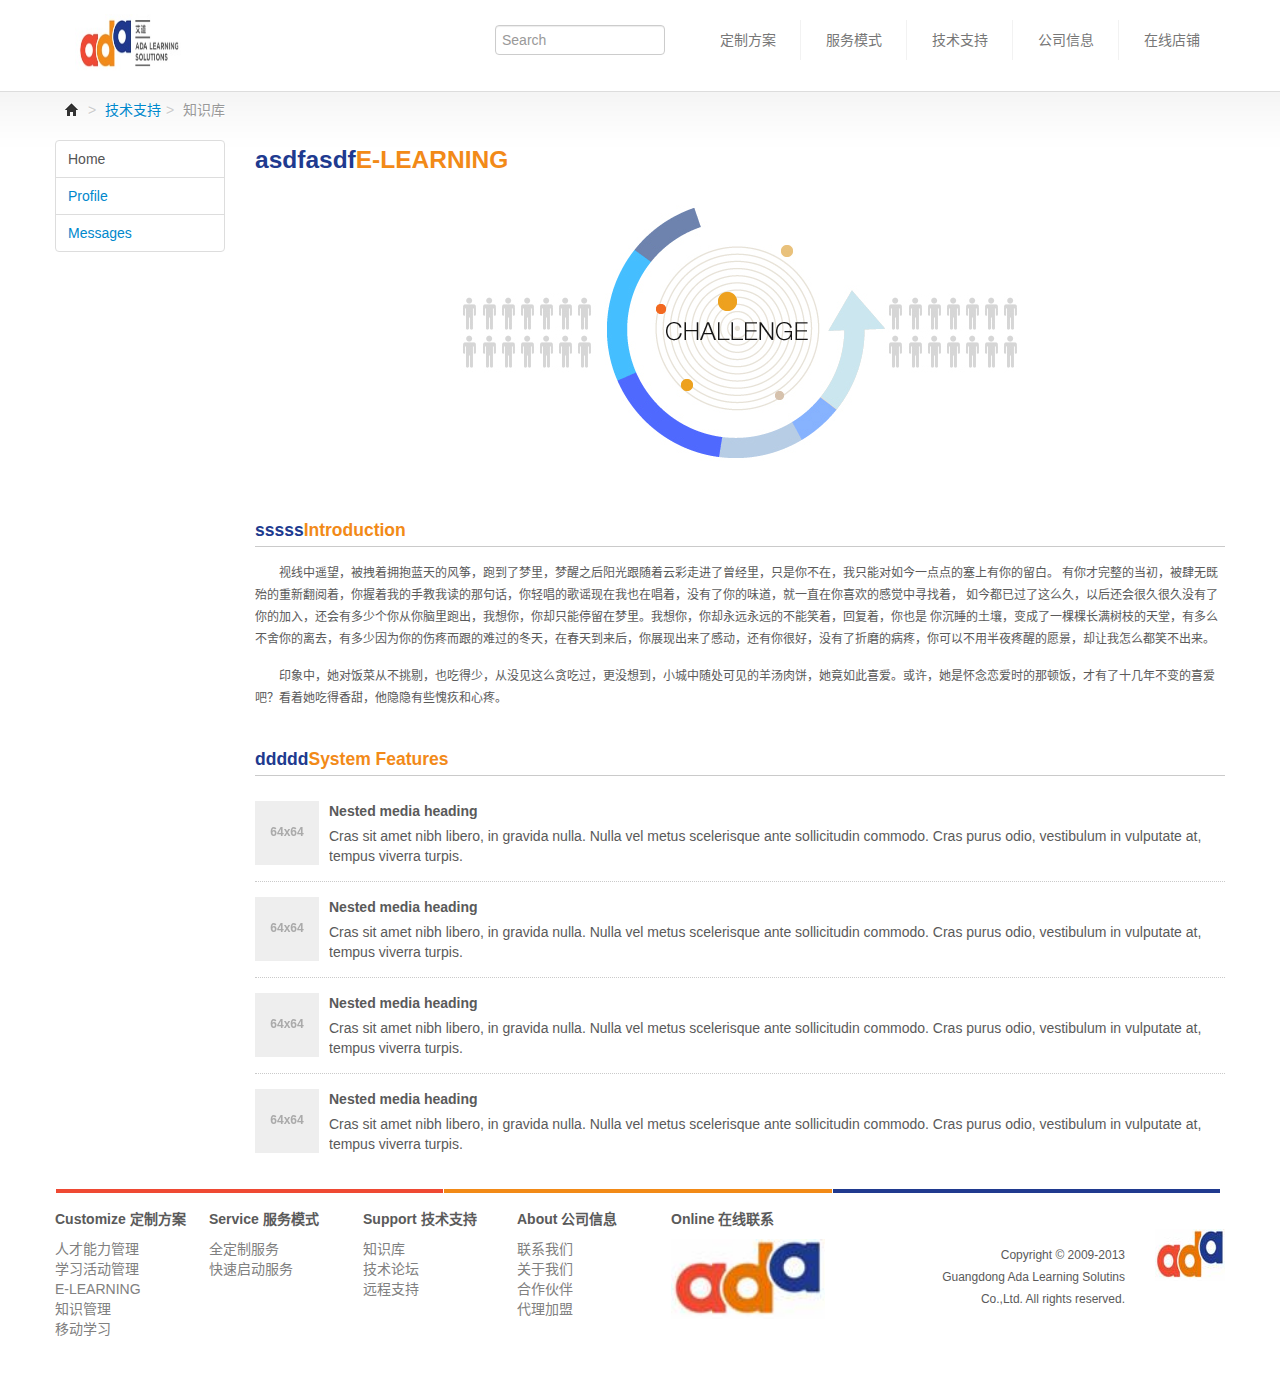
<file: product.html>
<!DOCTYPE html>
<html lang="zh-CN">
<head>
    <meta http-equiv="Content-Type" content="text/html; charset=UTF-8">
    <meta charset="utf-8">
    <title>ada | 艾道咨询</title>
    <meta name="viewport" content="width=device-width, initial-scale=1.0">
    <meta name="description" content="ada china home page">
    <meta name="author" content="bunco">

    <!-- Le styles -->
    <link href="css/bootstrap.css" rel="stylesheet">
    <link href="css/bootstrap-responsive.css" rel="stylesheet">
    <style>

    /* GLOBAL STYLES
    -------------------------------------------------- */
    /* Padding below the footer and lighter body text */

    body {
      padding-bottom: 40px;
      color: #5a5a5a;
      
    }
	
/*    .carousel-inner {
      position: relative;
      width: 1322px;
      overflow: hidden; 
    }
*/
    </style>
    <link rel="stylesheet" type="text/css" href="css/style.css">

    <!-- HTML5 shim, for IE6-8 support of HTML5 elements -->
    <!--[if lt IE 9]>
      <script src="//cdnjs.bootcss.com/ajax/libs/html5shiv/3.6.2/html5shiv.js"></script>
    <![endif]-->

    <!-- Fav and touch icons -->
    <link rel="apple-touch-icon-precomposed" sizes="144x144" href="http://www.bootcss.com/assets/ico/apple-touch-icon-144-precomposed.png">
    <link rel="apple-touch-icon-precomposed" sizes="114x114" href="http://www.bootcss.com/assets/ico/apple-touch-icon-114-precomposed.png">
    <link rel="apple-touch-icon-precomposed" sizes="72x72" href="http://www.bootcss.com/assets/ico/apple-touch-icon-72-precomposed.png">
    <link rel="apple-touch-icon-precomposed" href="http://www.bootcss.com/assets/ico/apple-touch-icon-57-precomposed.png">
    <link rel="shortcut icon" href="http://www.bootcss.com/assets/ico/favicon.png">
    <style id="holderjs-style" type="text/css">
      .holderjs-fluid {
        font-size:16px;
        font-weight:bold;
        text-align:center;
        font-family:sans-serif;
        margin:0
      }
    </style>
  </head>
  <body>
    <!-- NAVBAR ================================================== -->
    <div class="header container">
      <div class="logo">
        <a href="#"><img src="img/ada_logo_text.jpg"></a>
      </div>
      <div class="navbar">
          <button type="button" class="btn btn-navbar" data-toggle="collapse" data-target=".nav-collapse">
            <span class="icon-bar"></span>
            <span class="icon-bar"></span>
            <span class="icon-bar"></span>
          </button>
          <!-- Responsive Navbar Part 2: Place all navbar contents you want collapsed withing .navbar-collapse.collapse. -->
          <div class="nav-collapse collapse">
            <form class="navbar-search pull-left" action="">
              <input type="text" class="span2" placeholder="Search">
            </form>
            <ul style="margin-left: 40px;" class="nav">
              <li class="dropdown">
                <a href="#" class="dropdown-toggle" data-toggle="dropdown">定制方案</a>
                <ul class="dropdown-menu">
                  <li><a href="list.html">人才能力管理</a></li>
                  <li><a href="list.html">学习活动管理</a></li>
                  <li><a href="list.html">E-LEARNING</a></li>
                  <li><a href="list.html">知识管理</a></li>
                  <li><a href="list.html">移动学习</a></li>
                </ul>
              </li>
              <li class="divider-vertical"></li>
              <li class="dropdown">
                <a href="#" class="dropdown-toggle" data-toggle="dropdown">服务模式</a>
                <ul class="dropdown-menu">
                  <li><a href="#">全定制服务</a></li>
                  <li><a href="#">快速启动服务</a></li>
                </ul>
              </li>
              <li class="divider-vertical"></li>
              <li class="dropdown">
                <a href="#" class="dropdown-toggle" data-toggle="dropdown">技术支持</a>
                <ul class="dropdown-menu">
                  <li><a href="#">知识库</a></li>
                  <li><a href="#">技术论坛</a></li>
                  <li><a href="#">远程支持</a></li>
                </ul>
              </li>
              <li class="divider-vertical"></li>
              <li class="dropdown">
                <a href="#" class="dropdown-toggle" data-toggle="dropdown">公司信息</a>
                <ul class="dropdown-menu">
                  <li><a href="#">联系我们</a></li>
                  <li><a href="#">关于我们</a></li>
                  <li><a href="#">合作伙伴</a></li>
                  <li><a href="#">代理加盟</a></li>
                </ul>
              </li>
              <li class="divider-vertical"></li>
              <li>
                <a href="#"> 在线店铺</a>
              </li>
            </ul>
          </div>
      </div>
    </div>

    
    <!-- Marketing messaging and featurettes
    ================================================== -->
    <!-- Wrap the rest of the page in another container to center all the content. -->

    <div class="content">
      <div class="container marketing">

        <!-- Three columns of text below the carousel -->
        <ul class="breadcrumb">
          <li><a href="#"><i class="icon-home"> </i></a> <span class="divider">&gt;</span></li>
          <li><a href="#">技术支持</a><span class="divider">&gt;</span></li>
          <li class="active">知识库</li>
        </ul>
        <!-- /END THE FEATURETTES -->
        <div class="row">
          <div class="span2">
            <ul class="nav nav-tabs nav-stacked">
              <li class="active"><a href="#">Home</a></li>
              <li><a href="#">Profile</a></li>
              <li><a href="#">Messages</a></li>
            </ul>
          </div>
          <div class="span10">
            <div class="title">
              <h3>asdfasdf<span class="orange">E-LEARNING</span></h3>
              <div class="product">
                <img src="img/product-center.png" >
              </div>
            </div>
            <div>
              <h4>sssss<span class="orange">Introduction</span></h4>
              <p>　　视线中遥望，被拽着拥抱蓝天的风筝，跑到了梦里，梦醒之后阳光跟随着云彩走进了曾经里，只是你不在，我只能对如今一点点的塞上有你的留白。
有你才完整的当初，被肆无既殆的重新翻阅着，你握着我的手教我读的那句话，你轻唱的歌谣现在我也在唱着，没有了你的味道，就一直在你喜欢的感觉中寻找着，
如今都已过了这么久，以后还会很久很久没有了你的加入，还会有多少个你从你脑里跑出，我想你，你却只能停留在梦里。我想你，你却永远永远的不能笑着，回复着，你也是
你沉睡的土壤，变成了一棵棵长满树枝的天堂，有多么不舍你的离去，有多少因为你的伤疼而跟的难过的冬天，在春天到来后，你展现出来了感动，还有你很好，没有了折磨的病疼，你可以不用半夜疼醒的愿景，却让我怎么都笑不出来。</p>
              <p>　　印象中，她对饭菜从不挑剔，也吃得少，从没见这么贪吃过，更没想到，小城中随处可见的羊汤肉饼，她竟如此喜爱。或许，她是怀念恋爱时的那顿饭，才有了十几年不变的喜爱吧？看着她吃得香甜，他隐隐有些愧疚和心疼。</p>
            </div>
            <div>
              <h4>ddddd<span class="orange">System Features</span></h4>
              <ul class="media-list">
                <li class="media">
                  <a class="pull-left" href="#"><img class="media-object" data-src="holder.js/64x64"></a>
                  <div class="media-body">
                    <h5 class="media-heading">Nested media heading</h5>
                      Cras sit amet nibh libero, in gravida nulla. Nulla vel metus scelerisque ante sollicitudin commodo. Cras purus odio, vestibulum in vulputate at, tempus viverra turpis.
                  </div>
                </li>
                <li class="media">
                  <a class="pull-left" href="#"><img class="media-object" data-src="holder.js/64x64"></a>
                  <div class="media-body">
                    <h5 class="media-heading">Nested media heading</h5>
                      Cras sit amet nibh libero, in gravida nulla. Nulla vel metus scelerisque ante sollicitudin commodo. Cras purus odio, vestibulum in vulputate at, tempus viverra turpis.
                  </div>
                </li>
                <li class="media">
                  <a class="pull-left" href="#"><img class="media-object" data-src="holder.js/64x64"></a>
                  <div class="media-body">
                    <h5 class="media-heading">Nested media heading</h5>
                      Cras sit amet nibh libero, in gravida nulla. Nulla vel metus scelerisque ante sollicitudin commodo. Cras purus odio, vestibulum in vulputate at, tempus viverra turpis.
                  </div>
                </li>
                <li class="media">
                  <a class="pull-left" href="#"><img class="media-object" data-src="holder.js/64x64"></a>
                  <div class="media-body">
                    <h5 class="media-heading">Nested media heading</h5>
                      Cras sit amet nibh libero, in gravida nulla. Nulla vel metus scelerisque ante sollicitudin commodo. Cras purus odio, vestibulum in vulputate at, tempus viverra turpis.
                  </div>
                </li>
              </ul>
            </div>
          </div>
        </div>
      </div>
      

      <!-- FOOTER -->
      <footer>
        <div class="container">
          <div class="rybline">
            <div class="red"></div>
            <div class="yellow"></div>
            <div class="blue"></div>
          </div>
          <div class="row footermenu">
            <div class="span8">
              <div class="item">
                <h5>Customize 定制方案</h5>
                <ul class="unstyled">
                  <li>人才能力管理</li>
                  <li>学习活动管理</li>
                  <li>E-LEARNING</li>
                  <li>知识管理</li>
                  <li>移动学习</li>
                </ul>
              </div>
              <div class="item">
                <h5>Service 服务模式</h5>
                <ul class="unstyled">
                  <li>全定制服务</li>
                  <li>快速启动服务</li>
                </ul>
              </div>
              <div class="item">
                <h5>Support 技术支持</h5>
                <ul class="unstyled">
                  <li>知识库</li>
                  <li>技术论坛</li>
                  <li>远程支持</li>
                </ul>
              </div>
              <div class="item">
                <h5>About 公司信息</h5>
                <ul class="unstyled">
                  <li>联系我们</li>
                  <li>关于我们</li>
                  <li>合作伙伴</li>
                  <li>代理加盟</li>
                </ul>
              </div>
              <div class="item">
                <h5>Online 在线联系</h5>
                <img src="img/ada.jpg">
              </div>
            </div>
            <div class="right">
              <div class="span3 text-right">
                <p>
                  Copyright © 2009-2013<br>
                  Guangdong Ada Learning Solutins<br>
                  Co.,Ltd. All rights reserved.
                </p>
              </div>
              <div class="span1">
                <img style="height:52px;" src="img/ada.jpg">
              </div>
            </div>
          </div>
        </div>
        

      </footer>
    </div><!-- /.container -->



    <!-- Le javascript
    ================================================== -->
    <!-- Placed at the end of the document so the pages load faster -->
    <script src="http://cdnjs.bootcss.com/ajax/libs/jquery/1.9.1/jquery.min.js"></script>
    <script src="http://cdnjs.bootcss.com/ajax/libs/twitter-bootstrap/2.3.1/js/bootstrap.min.js"></script>
    <script>
      !function ($) {
        $(function(){
          // carousel demo
          $('#myCarousel').carousel()
        })
      }(window.jQuery)
    </script>
    <script src="js/holder.js"></script>
</body>
</html>
</file>
<file: css/style.css>
/* CUSTOMIZE THE NAVBAR
    -------------------------------------------------- */

    /* Special class on .container surrounding .navbar, used for positioning it into place. */
    .navbar-wrapper {
      position: absolute;
      top: 0;
      left: 0;
      right: 0;
      z-index: 10;
      background-color: white;
      margin-bottom: -90px; 
      /* Negative margin to pull up carousel. 90px is roughly margins and height of navbar. */
    }
    .navbar-wrapper .navbar {
    }

.header {
  height: 80px;
}

.content {
  width: 100%;
  margin-top: 10px;
  background-image: url(../img/head-split-line.png);
  background-repeat: repeat-x;
}

.content .title {
  margin-top: -10px;
}

.content .title .product {
  text-align: center;
  height: 290px;
}

.content h3 {
  color: #203A8F;
}

.content h4 {
  padding: 0 0 6px;
  width: 100%;
  border-bottom: 1px solid #CACACA;
  color: #203A8F;
  margin-top: 40px;
}

.content p {
  margin-top: 15px;
  font-size: 12px;
  line-height: 22px;
}

.media-list {
  margin-bottom: 10px;
}

.media {
  margin-top: 0;
  padding: 15px 0;
  border-bottom: 1px dotted #CACACA;
}

.media:last-child {
  border-bottom: none;
}

.logo {
  margin-top: 10px;
  margin-left: 20px;
  float: left;
}

.logo img {
  margin-top: 4px;
  width: 109px;
  height: 60px;
}

.navbar {
  margin-top: 20px;
  margin-bottom: 10px;
  float: right;
}

footer img {
  height: 80px;
}

.rybline {
  margin-top: 10px;
}

.rybline div {
  width: 33.1%;
  float: left;
  margin-left: 1px;
  height: 4px;
}

.rybline .red {
  background-color: #EF4933;
}

.rybline .yellow {
  background-color: #F28A17;
}

.rybline .blue {
  background-color: #203A8F;
}

.footermenu {
  padding-top: 10px;
}

.footermenu .item {
  width: 20%;
  float: left;
}

.footermenu .item ul {
  color: gray;
}

.footermenu .right {
  margin-top: 30px;
}

.list {
  line-height: 20px;
}

.list li {
  border-bottom-style: dotted;  
  border-bottom-width: 1px;
  border-bottom-color: gray;
  font-size: 14px;
  height: 30px;
}

.list li.head {
  border-bottom-style: solid;
  font-size: 20px;
  color: #203A8F;
}

/*.list li.head span {
  color: #f28a18;
}*/

.list li span {
  padding-top: 4px;
}

.list li .right {
  float: right;
  color: gray;
}

.list li .left {
  float: left;
  color: gray;
}

.orange {
  color: #f28a18;
}

    /* Remove border and change up box shadow for more contrast */
    .navbar .navbar-inner {
      border: 0;
      -webkit-box-shadow: 0 2px 10px rgba(0,0,0,.25);
         -moz-box-shadow: 0 2px 10px rgba(0,0,0,.25);
              box-shadow: 0 2px 10px rgba(0,0,0,.25);
    }

    /* Downsize the brand/project name a bit */
    /*.navbar .brand {*/
      /*padding: 14px 20px 16px;  Increase vertical padding to match navbar links */
      /*font-size: 16px;*/
      /*font-weight: bold;*/
      /*text-shadow: 0 -1px 0 rgba(0,0,0,.5);*/
    /*}*/

    /* Offset the responsive button for proper vertical alignment */
    .navbar .btn-navbar {
      margin-top: 10px;
    }



    /* CUSTOMIZE THE CAROUSEL
    -------------------------------------------------- */
    /* Carousel base class */
#myCarousel {
  margin-top: 10px;
}

    .carousel {
      margin-bottom: 60px;
    }

    .carousel .container {
      position: relative;
      z-index: 9;
    }

    .carousel-control {
      height: 80px;
      margin-top: 0;
      font-size: 120px;
      text-shadow: 0 1px 1px rgba(0,0,0,.4);
      background-color: transparent;
      border: 0;
      z-index: 10;
    }

    .carousel .item {
      height: 400px;
    }
    .carousel img {
      position: absolute;
      top: 0;
      left: 0;
      min-width: 100%;
      height: 400px;
    }

    .carousel-caption {
      background-color: transparent;
      position: static;
      max-width: 550px;
      padding: 0 20px;
    }
    .carousel-caption h1, h2,
    .carousel-caption .lead {
      margin: 0;
      color: #fff;
      text-shadow: 0 1px 1px rgba(0,0,0,.4);
    }

    .carousel-growing {
      margin-top: 60px;
    }
    .carousel-class {
      margin-top: 80px;
    }
    .carousel-share {
      margin-top: 200px;
    }
    .carousel-elearning {
      margin-top: 100px;
    }
    .carousel-home {
      margin-top: 60px;
    }

    .carousel-caption .btn {
      margin-top: 10px;
    }


    /* MARKETING CONTENT
    -------------------------------------------------- */

    /* Center align the text within the three columns below the carousel */
    .marketing .span4 {
      text-align: center;
    }
    .marketing h2 {
      font-weight: normal;
    }
    .marketing .span4 p {
      margin-left: 10px;
      margin-right: 10px;
    }


    /* Featurettes
    ------------------------- */

    .featurette-divider {
      margin: 40px 0 10px 0; /* Space out the Bootstrap <hr> more */
    }
    .featurette {
      padding-top: 120px; /* Vertically center images part 1: add padding above and below text. */
      overflow: hidden; /* Vertically center images part 2: clear their floats. */
    }
    .featurette-image {
      margin-top: -120px; /* Vertically center images part 3: negative margin up the image the same amount of the padding to center it. */
    }

    /* Give some space on the sides of the floated elements so text doesn't run right into it. */
    .featurette-image.pull-left {
      margin-right: 40px;
    }
    .featurette-image.pull-right {
      margin-left: 40px;
    }

    /* Thin out the marketing headings */
    .featurette-heading {
      font-size: 50px;
      font-weight: 300;
      line-height: 1;
      letter-spacing: -1px;
    }



    /* RESPONSIVE CSS
    -------------------------------------------------- */

    @media (max-width: 979px) {

      .container.navbar-wrapper {
        margin-bottom: 0;
        width: auto;
      }
      .navbar-inner {
        border-radius: 0;
        margin: -20px 0;
      }

      .carousel .item {
        height: 400px;
      }
      .carousel img {
        width: auto;
        height: 400px;
      }

      .featurette {
        height: auto;
        padding: 0;
      }
      .featurette-image.pull-left,
      .featurette-image.pull-right {
        display: block;
        float: none;
        max-width: 40%;
        margin: 0 auto 20px;
      }
    }


    @media (max-width: 767px) {

      .navbar-inner {
        margin: -20px;
      }

      .carousel {
        margin-left: -20px;
        margin-right: -20px;
      }
      .carousel .container {

      }
      .carousel .item {
        height: 300px;
      }
      .carousel img {
        height: 300px;
      }
      .carousel-caption {
        width: 65%;
        padding: 0 70px;
        margin-top: 100px;
      }
      .carousel-caption h1 {
        font-size: 30px;
      }
      .carousel-caption .lead,
      .carousel-caption .btn {
        font-size: 18px;
      }

      .marketing .span4 + .span4 {
        margin-top: 40px;
      }

      .featurette-heading {
        font-size: 30px;
      }
      .featurette .lead {
        font-size: 18px;
        line-height: 1.5;
      }

    }
</file>
